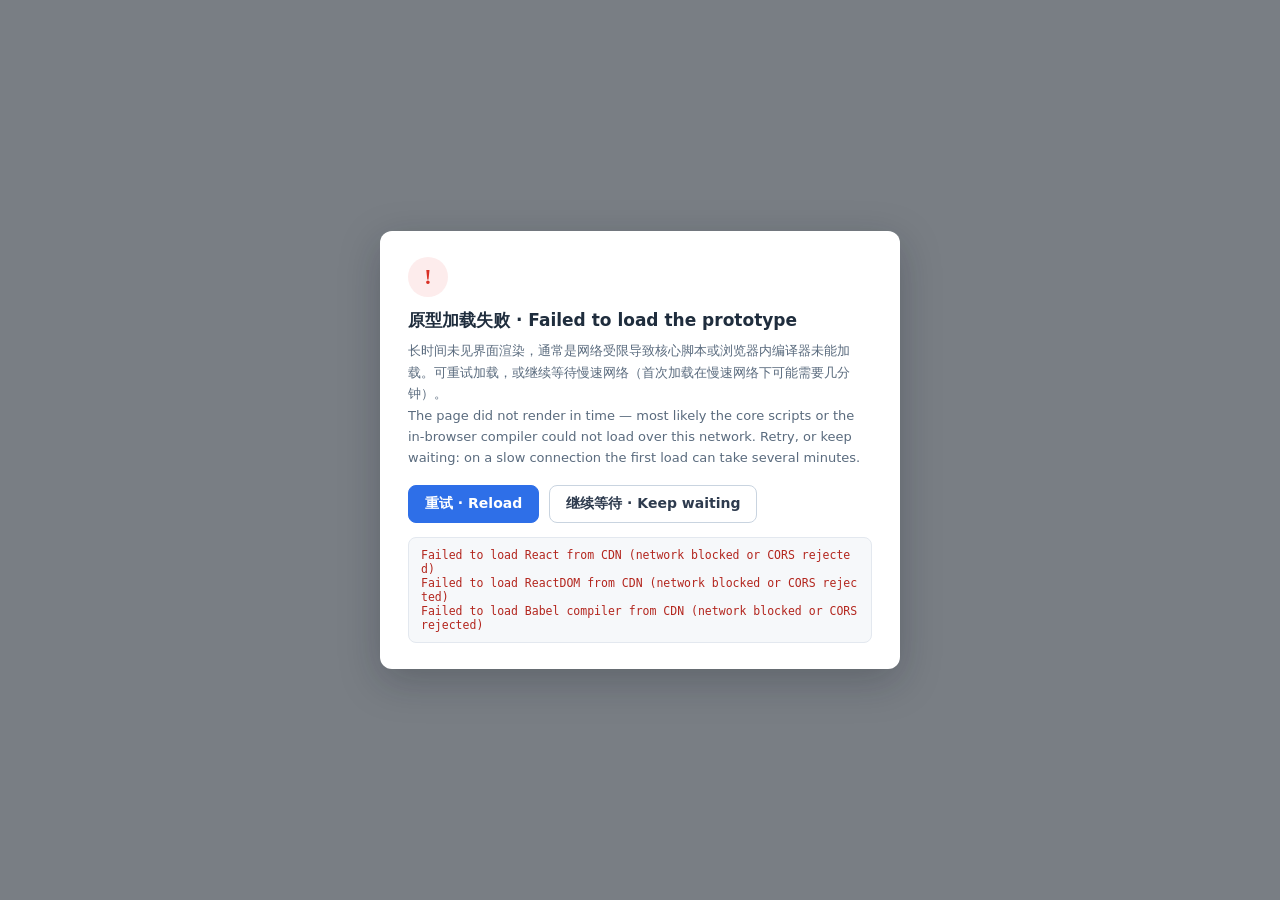
<file: index.html>
<!DOCTYPE html>
<html lang="en">
<head>
  <meta charset="UTF-8" />
  <meta name="viewport" content="width=device-width, initial-scale=1.0" />
  <title>TierLink Warehouse — MVP Permission Prototype</title>
  <meta name="creative-medium" content="interactive-prototype" />
  <meta name="description" content="Tiered agent warehouse system — MVP-stage multi-endpoint permission-adaptive high-fidelity UI prototype (Web console + mobile), bilingual EN/中文 interface, demo login page with mobile-first entry." />
  <link rel="preconnect" href="https://miaoda.feishu.cn" />
  <!-- the SDK scripts below are classic (non-CORS) requests, so the preconnect
       must NOT carry crossorigin — that would open a separate CORS connection
       pool which the plain script requests can never reuse -->
  <link rel="preconnect" href="https://sf3-scmcdn-cn.feishucdn.com" />
  <link rel="dns-prefetch" href="https://sf3-scmcdn-cn.feishucdn.com" />
  <link rel="stylesheet" href="https://miaoda.feishu.cn/fonts/css2?family=IBM+Plex+Sans:wght@400;500;600;700&family=IBM+Plex+Mono:wght@400;500;600&family=Noto+Sans+SC:wght@400;500;600;700&display=swap" />
  <link rel="stylesheet" href="styles.css" />
  <style>
    /* ---- boot guard: loading placeholder + failure panel + runtime error bar.
       Plain CSS so it works even if the app scripts never load (white-screen fix). */
    .boot-loading { min-height: 100vh; display: flex; flex-direction: column; align-items: center; justify-content: center; gap: 18px; background: #F4F6F9; font-family: system-ui, -apple-system, sans-serif; }
    .boot-spinner { width: 34px; height: 34px; border-radius: 50%; border: 3px solid #D6DEE8; border-top-color: #2E6FE8; animation: bootspin 0.9s linear infinite; }
    @keyframes bootspin { to { transform: rotate(360deg); } }
    .boot-loading-text { color: #6B7A8C; font-size: 14px; }
    #boot-error-panel { position: fixed; inset: 0; z-index: 99999; display: flex; align-items: center; justify-content: center; background: rgba(20,28,37,0.55); padding: 20px; font-family: system-ui, -apple-system, sans-serif; }
    .boot-card { max-width: 520px; width: 100%; background: #fff; border-radius: 12px; padding: 26px 28px; box-shadow: 0 12px 40px rgba(15,23,32,0.25); }
    .boot-icon { width: 40px; height: 40px; border-radius: 50%; background: #FDECEC; color: #D93025; font-size: 22px; font-weight: 800; display: flex; align-items: center; justify-content: center; margin-bottom: 12px; font-family: Georgia, serif; }
    .boot-title { font-size: 17px; font-weight: 700; color: #1F2D3D; margin-bottom: 8px; }
    .boot-desc { font-size: 13px; color: #5A6B7E; line-height: 1.65; margin-bottom: 16px; }
    .boot-btns { display: flex; gap: 10px; }
    .boot-btn { border: 1px solid #C9D4E0; background: #fff; color: #2E3B4E; border-radius: 8px; padding: 9px 16px; font-size: 14px; font-weight: 600; cursor: pointer; font-family: inherit; }
    .boot-btn:hover { background: #F4F7FB; }
    .boot-btn-primary { background: #2E6FE8; border-color: #2E6FE8; color: #fff; }
    .boot-btn-primary:hover { background: #1F5BD6; }
    .boot-detail { display: none; margin-top: 14px; background: #F6F8FA; border: 1px solid #E3E8EF; border-radius: 8px; padding: 10px 12px; font-size: 11.5px; color: #B3261E; white-space: pre-wrap; word-break: break-all; max-height: 160px; overflow: auto; font-family: ui-monospace, Menlo, Consolas, monospace; }
    #runtime-error-bar { position: fixed; left: 12px; right: 12px; bottom: 12px; z-index: 99998; background: #2B1B1B; color: #FFD9D9; border: 1px solid #7A2E2E; border-radius: 8px; padding: 10px 34px 10px 12px; font-size: 12px; font-family: ui-monospace, Menlo, Consolas, monospace; line-height: 1.5; box-shadow: 0 6px 24px rgba(0,0,0,0.35); }
    #runtime-error-bar .runtime-error-x { position: absolute; right: 9px; top: 5px; cursor: pointer; color: #E8A0A0; font-size: 15px; line-height: 1; }
    #runtime-error-bar .runtime-error-text { display: block; white-space: pre-wrap; word-break: break-all; max-height: 90px; overflow: auto; }
  </style>
</head>
<body>
  <div id="root">
    <div class="boot-loading">
      <div class="boot-spinner"></div>
      <div class="boot-loading-text">正在加载原型 · Loading prototype…</div>
    </div>
  </div>
  <noscript>
    <div style="min-height:100vh;display:flex;align-items:center;justify-content:center;background:#F4F6F9;color:#1F2D3D;font-family:system-ui,sans-serif;padding:24px;text-align:center;">
      需要启用 JavaScript 才能运行本原型 · JavaScript is required to run this prototype.
    </div>
  </noscript>

  <script>
    // ---- boot guard (plain ES5 — must run before anything that can fail) ----
    // The app is transpiled in-browser by Babel; if the CDN scripts or any
    // .jsx fetch fails, nothing renders and the page stays blank. This guard
    // shows a loading state, watches the boot, surfaces global errors and
    // offers retry/keep-waiting instead of a silent white screen.
    (function () {
      var BOOT_TIMEOUT = 45000;    // first chance: 45s (slow phones compile JSX slowly)
      var EXTEND_TIMEOUT = 60000;  // "keep waiting" grants another 60s
      var HARD_CAP = 300000;       // absolute ceiling: 5 min — never wait forever
      var SLOW_HINT_AFTER = 15000; // after 15s, tell the user a slow network is expected
      var errors = [];
      var watchdog = null;
      var softDeadline = 0;        // rolling window: extended while progress is seen
      var hardDeadline = 0;        // absolute ceiling for the current attempt
      var slowHintShown = false;
      var lastProgressCount = -1;
      var netProgressSeen = false;
      window.__APP_BOOTED = false;
      window.__bootErrors = errors;

      function el(tag, cls, text) {
        var d = document.createElement(tag);
        if (cls) { d.className = cls; }
        if (text != null) { d.textContent = text; }
        return d;
      }
      function clearWatchdog() {
        if (watchdog) { clearTimeout(watchdog); watchdog = null; }
      }
      // Objective "has the network delivered anything yet?" signal. Resource
      // Timing entries appear as each resource completes, so this needs no
      // cooperation from the app scripts and works while they are still
      // arriving. It is deliberately sticky: once the browser has proven it can
      // download from this network, we keep waiting up to HARD_CAP rather than
      // interrupting a user who is simply on a slow link. Genuine breakage is
      // caught immediately by the explicit error paths (CDN onerror,
      // window.__showBootError, the boot script's own throw).
      function progressMark() {
        try {
          if (window.performance && performance.getEntriesByType) {
            return performance.getEntriesByType('resource').length;
          }
        } catch (e) { /* noop */ }
        return 0;
      }
      function showSlowHint() {
        if (slowHintShown) { return; }
        slowHintShown = true;
        var t = document.querySelector('.boot-loading-text');
        if (t) {
          t.textContent = '正在加载原型 · Loading prototype… 网络较慢，首次加载可能需要几分钟，请保持本页打开 · Slow network detected — the first load may take a few minutes, please keep this page open.';
        }
      }
      function arm(ms) {
        clearWatchdog();
        var now = Date.now();
        var windowMs = ms;
        softDeadline = now + windowMs;
        if (!hardDeadline) { hardDeadline = now + HARD_CAP; }
        lastProgressCount = progressMark();

        watchdog = setInterval(function () {
          if (window.__APP_BOOTED) { clearWatchdog(); return; }
          var t = Date.now();

          // Any newly finished resource is objective evidence that the network
          // is still delivering — extend the window quietly instead of alarming
          // someone who is merely on a slow link.
          var marks = progressMark();
          if (marks > lastProgressCount) {
            netProgressSeen = true;
            lastProgressCount = marks;
          }

          if (!slowHintShown && t - now >= SLOW_HINT_AFTER) { showSlowHint(); }

          if (t >= hardDeadline) {
            clearWatchdog();
            errors.push('Boot watchdog: still not rendered after ' +
                        Math.round(HARD_CAP / 1000) + 's — giving up');
            showPanel();
            return;
          }

          if (t >= softDeadline) {
            if (netProgressSeen && errors.length === 0) {
              // Downloads are in flight and nothing has failed yet: this is a
              // slow connection, not a broken one. Keep waiting to the hard cap.
              softDeadline = Math.min(t + windowMs, hardDeadline);
              return;
            }
            clearWatchdog();
            errors.push('Boot watchdog: app did not render within ' +
                        Math.round(windowMs / 1000) +
                        's and no download progress was observed');
            showPanel();
          }
        }, 1000);
      }
      function showPanel() {
        var p = document.getElementById('boot-error-panel');
        if (!p) {
          p = el('div'); p.id = 'boot-error-panel';
          var card = el('div', 'boot-card');
          card.appendChild(el('div', 'boot-icon', '!'));
          card.appendChild(el('div', 'boot-title', '原型加载失败 · Failed to load the prototype'));
          var desc = el('div', 'boot-desc');
          desc.appendChild(document.createTextNode('长时间未见界面渲染，通常是网络受限导致核心脚本或浏览器内编译器未能加载。可重试加载，或继续等待慢速网络（首次加载在慢速网络下可能需要几分钟）。'));
          desc.appendChild(el('br'));
          desc.appendChild(document.createTextNode('The page did not render in time — most likely the core scripts or the in-browser compiler could not load over this network. Retry, or keep waiting: on a slow connection the first load can take several minutes.'));
          card.appendChild(desc);
          var btns = el('div', 'boot-btns');
          var retry = el('button', 'boot-btn boot-btn-primary', '重试 · Reload');
          retry.type = 'button';
          retry.onclick = function () { try { window.location.reload(); } catch (e) { /* noop */ } };
          var wait = el('button', 'boot-btn', '继续等待 · Keep waiting');
          wait.type = 'button';
          wait.onclick = function () {
            var panel = document.getElementById('boot-error-panel');
            if (panel && panel.parentNode) { panel.parentNode.removeChild(panel); }
            // A manual "keep waiting" grants a fresh hard cap too — otherwise a
            // user who is on a very slow link would be trapped at the old ceiling.
            hardDeadline = Math.max(hardDeadline, Date.now() + HARD_CAP);
            errors.length = 0;   // the user has acknowledged the situation
            netProgressSeen = true;
            arm(EXTEND_TIMEOUT);
          };
          btns.appendChild(retry);
          btns.appendChild(wait);
          card.appendChild(btns);
          card.appendChild(el('pre', 'boot-detail'));
          card.lastChild.id = 'boot-error-detail';
          p.appendChild(card);
          document.body.appendChild(p);
        }
        var d = document.getElementById('boot-error-detail');
        d.style.display = errors.length ? 'block' : 'none';
        d.textContent = errors.slice(0, 5).join('\n');
      }
      window.__showBootError = function (msg) {
        if (typeof msg === 'string' && msg) { errors.push(msg); }
        clearWatchdog();
        showPanel();
      };
      window.__clearBootWatchdog = clearWatchdog;
      window.__cdnFailed = function (name) {
        errors.push('Failed to load ' + name + ' from CDN (network blocked or CORS rejected)');
        clearWatchdog();
        showPanel();
      };
      arm(BOOT_TIMEOUT);

      // ---- global error visibility (prototype stage: never fail silently) ----
      var barTimer = null;
      function runtimeBar(msg) {
        var b = document.getElementById('runtime-error-bar');
        if (!b) {
          b = el('div'); b.id = 'runtime-error-bar';
          var x = el('span', 'runtime-error-x', '×');
          x.onclick = function () { if (b.parentNode) { b.parentNode.removeChild(b); } };
          b.appendChild(x);
          b.appendChild(el('span', 'runtime-error-text'));
          document.body.appendChild(b);
        }
        var t = b.querySelector('.runtime-error-text');
        t.textContent = 'Runtime error: ' + msg;
        if (barTimer) { clearTimeout(barTimer); }
        barTimer = setTimeout(function () {
          if (b.parentNode) { b.parentNode.removeChild(b); }
        }, 10000);
      }
      window.addEventListener('error', function (ev) {
        if (!ev) { return; }
        if (ev.target && ev.target !== window && ev.target.nodeName) { return; } // resource errors (img etc.) — not fatal
        var src = '';
        try { src = ev.filename ? ' (' + String(ev.filename).split('/').pop() + ':' + ev.lineno + ')' : ''; } catch (e) { /* noop */ }
        var msg = (ev.message || 'Unknown script error') + src;
        if (window.__APP_BOOTED) { runtimeBar(msg); } else { errors.push(msg); }
      }, true);
      window.addEventListener('unhandledrejection', function (ev) {
        var r = ev && ev.reason;
        var msg = (r && (r.message || r.stack)) ? (r.message || r.stack) : String(r);
        if (window.__APP_BOOTED) { runtimeBar(msg); } else { errors.push(msg); }
      });
    })();
  </script>

  <!-- crossorigin removed: classic scripts don't need CORS, and the attribute makes
       some proxy/CSP environments reject the whole script (white-screen reports) -->
  <script src="https://sf3-scmcdn-cn.feishucdn.com/obj/feishu-static/miaoda/coding-unpkg-sdk/react@18.3.1/umd/react.production.min.js" onerror="window.__cdnFailed && window.__cdnFailed('React')"></script>
  <script src="https://sf3-scmcdn-cn.feishucdn.com/obj/feishu-static/miaoda/coding-unpkg-sdk/react-dom@18.3.1/umd/react-dom.production.min.js" onerror="window.__cdnFailed && window.__cdnFailed('ReactDOM')"></script>
  <script src="https://sf3-scmcdn-cn.feishucdn.com/obj/feishu-static/miaoda/coding-unpkg-sdk/@babel/standalone@7.29.0/babel.min.js" onerror="window.__cdnFailed && window.__cdnFailed('Babel compiler')"></script>

  <script type="text/babel" src="ios-frame.jsx"></script>
  <script type="text/babel" src="i18n.jsx"></script>
  <script type="text/babel" src="data.jsx"></script>
  <script type="text/babel" src="ui.jsx"></script>
  <script type="text/babel" src="pricing.jsx"></script>
  <script type="text/babel" src="cart.jsx"></script>
  <script type="text/babel" src="web-staging.jsx"></script>
  <script type="text/babel" src="web.jsx"></script>
  <script type="text/babel" src="web-dialogs.jsx"></script>
  <script type="text/babel" src="web-dialogs-extra.jsx"></script>
  <script type="text/babel" src="mobile.jsx"></script>
  <script type="text/babel" src="mobile-extra.jsx"></script>
  <script type="text/babel" src="login.jsx"></script>
  <script type="text/babel" src="app.jsx"></script>

  <script type="text/babel">
    (function () {
      try {
        if (typeof React === 'undefined' || typeof ReactDOM === 'undefined') {
          throw new Error('React/ReactDOM did not load from CDN (network blocked or CORS rejected).');
        }
        if (typeof App === 'undefined' || typeof AppErrorBoundary === 'undefined') {
          throw new Error('App components did not compile — one of the .jsx scripts failed to load (check network / console).');
        }
        ReactDOM.createRoot(document.getElementById('root')).render(<AppErrorBoundary><App /></AppErrorBoundary>);
        window.__APP_BOOTED = true;
        if (window.__clearBootWatchdog) { window.__clearBootWatchdog(); }
      } catch (e) {
        var detail = (e && (e.message + '\n' + (e.stack || ''))) || String(e);
        if (window.__showBootError) { window.__showBootError(detail); }
        throw e;
      }
    })();
  </script>
</body>
</html>
</file>
<file: styles.css>
/* ============================================================
   TierLink Warehouse — MVP multi-endpoint permission prototype
   Web console: Element Plus style | H5: uViewUI card style
   ============================================================ */

:root {
  --primary: #2E6FE8;
  --primary-dark: #1F5BD0;
  --primary-light: #EAF1FE;
  --success: #529B58;
  --success-light: #EDF7EE;
  --warning: #C77E22;
  --warning-light: #FBF3E6;
  --danger: #D9534F;
  --danger-light: #FBEDED;
  --info: #8A919C;
  --info-light: #F0F2F5;
  --purple: #7C5CE0;
  --purple-light: #F0EBFC;
  --text: #2B2F36;
  --text-2: #5A6069;
  --text-3: #8A919C;
  --border: #D9DEE5;
  --border-light: #E7EAF0;
  --bg: #F0F2F5;
  --sidebar: #1D2B3A;
  --sidebar-2: #17232F;
  --sidebar-text: #A7B4C2;
  --radius: 6px;
  --shadow: 0 2px 12px rgba(31, 45, 61, 0.08);
  --font: 'IBM Plex Sans', 'Noto Sans SC', 'Helvetica Neue', Helvetica, 'PingFang SC', 'Microsoft YaHei', Arial, sans-serif;
  --mono: 'IBM Plex Mono', 'SFMono-Regular', Consolas, Menlo, monospace;
}

* { margin: 0; padding: 0; box-sizing: border-box; }
html, body { height: 100%; }
body {
  font-family: var(--font);
  font-size: 14px;
  color: var(--text);
  background: var(--bg);
  -webkit-font-smoothing: antialiased;
}
button { font-family: inherit; }
::selection { background: rgba(46, 111, 232, 0.2); }

/* ---------- icons ---------- */
.icon-svg { display: inline-block; vertical-align: -3px; flex-shrink: 0; }

/* ---------- buttons (Element style) ---------- */
.btn {
  display: inline-flex; align-items: center; justify-content: center; gap: 5px;
  height: 32px; padding: 0 15px; border-radius: var(--radius);
  border: 1px solid var(--border); background: #fff; color: var(--text-2);
  font-size: 13px; cursor: pointer; white-space: nowrap;
  transition: all 0.15s ease; user-select: none;
}
.btn:hover { color: var(--primary); border-color: var(--primary-light); background: var(--primary-light); }
.btn.primary { background: var(--primary); border-color: var(--primary); color: #fff; }
.btn.primary:hover { background: var(--primary-dark); border-color: var(--primary-dark); }
.btn.danger { background: var(--danger); border-color: var(--danger); color: #fff; }
.btn.danger:hover { opacity: 0.9; }
.btn.danger-plain { color: var(--danger); border-color: #F1C7C5; background: var(--danger-light); }
.btn.danger-plain:hover { background: var(--danger); color: #fff; border-color: var(--danger); }
.btn.sm { height: 26px; padding: 0 10px; font-size: 12px; border-radius: 4px; }
.btn.lg { height: 38px; padding: 0 20px; font-size: 14px; }
.btn.text { border: none; background: transparent; color: var(--primary); padding: 0 6px; }
.btn.text:hover { background: var(--primary-light); }
.btn.text.danger-text { color: var(--danger); }
.btn.text.danger-text:hover { background: var(--danger-light); }
.btn:disabled, .btn.disabled { cursor: not-allowed; opacity: 0.45; pointer-events: none; }
.btn.block { width: 100%; }

/* ---------- inputs ---------- */
.input, .select, .textarea {
  height: 32px; padding: 0 11px; border-radius: var(--radius);
  border: 1px solid var(--border); background: #fff; color: var(--text);
  font-size: 13px; font-family: inherit; outline: none;
  transition: border-color 0.15s ease, box-shadow 0.15s ease; width: 100%;
}
.textarea { height: auto; padding: 7px 11px; resize: vertical; min-height: 60px; }
.input:focus, .select:focus, .textarea:focus {
  border-color: var(--primary); box-shadow: 0 0 0 2px rgba(46, 111, 232, 0.15);
}
.input.error, .select.error { border-color: var(--danger); }
.input[readonly], .input.readonly { background: #F5F7FA; color: var(--text-3); cursor: not-allowed; }
/* R05 — 条码前缀区（只读）+ 主体码区（可编辑）视觉分区，二者合成一个输入整体 */
.prefix-chip { display: inline-flex; align-items: center; height: 34px; padding: 0 10px; border: 1px solid var(--border-light); border-right: none; border-radius: var(--radius) 0 0 var(--radius); background: #F5F7FA; color: var(--text-3); font-family: var(--mono); font-size: 12px; letter-spacing: .6px; white-space: nowrap; }
.prefix-chip + .input { border-radius: 0 var(--radius) var(--radius) 0; }
.h5-prefix-chip { display: inline-flex; align-items: center; height: 32px; padding: 0 9px; border: 1px solid var(--border); border-right: none; border-radius: var(--radius) 0 0 var(--radius); background: #F5F7FA; color: var(--text-3); font-family: var(--mono); font-size: 12px; letter-spacing: .6px; white-space: nowrap; }
.h5-prefix-chip + .input { border-radius: 0 var(--radius) var(--radius) 0; }
.select { appearance: none; cursor: pointer;
  background-image: url("data:image/svg+xml,%3Csvg xmlns='http://www.w3.org/2000/svg' width='10' height='6' viewBox='0 0 10 6'%3E%3Cpath d='M1 1l4 4 4-4' stroke='%238A919C' stroke-width='1.5' fill='none' stroke-linecap='round'/%3E%3C/svg%3E");
  background-repeat: no-repeat; background-position: right 10px center; padding-right: 28px;
}
.input-group { position: relative; display: flex; align-items: center; }
.input-suffix { position: absolute; right: 10px; font-size: 12px; color: var(--text-3); pointer-events: none; }
.search-box { position: relative; width: 220px; }
.search-box .input { padding-left: 28px; }
.search-box .icon-svg { position: absolute; left: 9px; top: 50%; transform: translateY(-50%); color: var(--text-3); }
.field-error { font-size: 12px; color: var(--danger); margin-top: 4px; display: flex; align-items: center; gap: 3px; }
.field-hint { font-size: 12px; color: var(--text-3); margin-top: 4px; }

/* ---------- switch ---------- */
.switch { display: inline-flex; align-items: center; cursor: pointer; gap: 8px; }
.switch-track {
  width: 40px; height: 20px; border-radius: 10px; background: #C9CED6; position: relative;
  transition: background 0.2s ease; flex-shrink: 0;
}
.switch-track.on { background: var(--primary); }
.switch-track .knob {
  position: absolute; top: 2px; left: 2px; width: 16px; height: 16px; border-radius: 50%;
  background: #fff; transition: left 0.2s ease; box-shadow: 0 1px 3px rgba(0,0,0,0.2);
}
.switch-track.on .knob { left: 22px; }
.switch-label { font-size: 13px; color: var(--text-2); }

/* ---------- radio / checkbox ---------- */
.radio-row { display: flex; gap: 18px; align-items: center; flex-wrap: wrap; }
.radio-opt { display: inline-flex; align-items: center; gap: 6px; cursor: pointer; font-size: 13px; color: var(--text-2); }
.radio-dot { width: 14px; height: 14px; border-radius: 50%; border: 1px solid var(--border); position: relative; flex-shrink: 0; }
.radio-opt.on .radio-dot { border-color: var(--primary); }
.radio-opt.on .radio-dot::after { content: ''; position: absolute; inset: 2px; border-radius: 50%; background: var(--primary); }
.checkbox { width: 15px; height: 15px; border: 1px solid var(--border); border-radius: 3px; display: inline-flex; align-items: center; justify-content: center; cursor: pointer; background: #fff; }
.checkbox.on { background: var(--primary); border-color: var(--primary); color: #fff; }
.checkbox .icon-svg { display: none; }
.checkbox.on .icon-svg { display: block; }

/* ---------- layout: console ---------- */
.console { height: 100vh; display: flex; flex-direction: column; min-width: 1080px; overflow: hidden; }
.topbar {
  height: auto; min-height: 60px; background: #fff; border-bottom: 1px solid var(--border-light);
  display: flex; align-items: center; flex-wrap: wrap; padding: 0 20px; gap: 24px; flex-shrink: 0; z-index: 30;
}
/* QA #15 — brand lockup and right controls never shrink or wrap mid-phrase;
   when space runs out the topbar wraps the right group to a second row instead
   of truncating the brand. */
.brand { display: flex; align-items: center; gap: 10px; margin-right: 8px; flex-shrink: 0; }
.brand-name { font-size: 17px; font-weight: 700; letter-spacing: -0.2px; color: var(--text); white-space: nowrap; }
.brand-sub {
  font-size: 10px; color: var(--text-3); letter-spacing: 1.2px; text-transform: uppercase;
  display: block; margin-top: 1px; white-space: nowrap;
}
.top-menu { display: flex; gap: 4px; flex: 1; min-width: max-content; }
.top-menu-item {
  height: 60px; display: flex; align-items: center; padding: 0 14px; font-size: 14px;
  color: var(--text-2); cursor: pointer; position: relative; transition: color 0.15s;
  white-space: nowrap; flex-shrink: 0;
}
.top-menu-item:hover { color: var(--primary); }
.top-menu-item.active { color: var(--primary); font-weight: 600; }
.top-menu-item.active::after {
  content: ''; position: absolute; left: 12px; right: 12px; bottom: 0; height: 2px;
  background: var(--primary); border-radius: 2px 2px 0 0;
}
.topbar-right { display: flex; align-items: center; gap: 14px; flex-shrink: 0; margin-left: auto; }
.topbar-right > * { flex-shrink: 0; }
/* QA #15 — compact tier below 1280px: tighter gaps, icon-only H5 preview,
   account chip drops the tenant line. Brand lockup stays fully readable. */
@media (max-width: 1279px) {
  .topbar { padding: 0 12px; gap: 12px; }
  .brand { gap: 8px; margin-right: 0; }
  .brand-name { font-size: 16px; }
  .brand-sub { letter-spacing: 0.4px; }
  .top-menu { gap: 2px; }
  .top-menu-item { padding: 0 9px; font-size: 12.5px; }
  .topbar-right { gap: 8px; }
  .topbar-right .icon-btn { width: 30px; height: 30px; }
  .h5-btn { padding: 0 8px; }
  .h5-label { display: none; }
  .account-chip { padding: 4px 8px 4px 4px; }
  .account-chip .avatar { width: 26px; height: 26px; font-size: 11px; }
  .account-chip-name { font-size: 12.5px; }
  .account-chip-sub { display: none; }
}
.icon-btn {
  width: 34px; height: 34px; border-radius: 50%; display: inline-flex; align-items: center; justify-content: center;
  cursor: pointer; color: var(--text-2); transition: all 0.15s; border: none; background: transparent;
}
.icon-btn:hover { background: var(--primary-light); color: var(--primary); }

.account-chip {
  display: flex; align-items: center; gap: 9px; padding: 5px 10px 5px 5px; border-radius: 20px;
  cursor: pointer; transition: background 0.15s; border: 1px solid transparent;
}
.account-chip:hover { background: var(--bg); }
.avatar {
  width: 30px; height: 30px; border-radius: 50%; color: #fff; font-size: 12px; font-weight: 600;
  display: inline-flex; align-items: center; justify-content: center; flex-shrink: 0; letter-spacing: 0.5px;
}
.avatar.plat { background: linear-gradient(135deg, #7C5CE0, #5B3FC4); }
.avatar.tenant { background: linear-gradient(135deg, #2E6FE8, #1F5BD0); }
.account-chip-info { line-height: 1.2; white-space: nowrap; }
.account-chip-name { font-size: 13px; font-weight: 600; color: var(--text); }
.account-chip-sub { font-size: 11px; color: var(--text-3); }

/* profile dialog */
.profile-head { display: flex; align-items: center; gap: 14px; }

/* permission summary dialog */
.perm-groups { display: flex; flex-direction: column; gap: 9px; }
.perm-group { display: flex; align-items: flex-start; gap: 12px; }
.perm-group-name { flex: 0 0 176px; font-size: 12.5px; font-weight: 600; color: var(--text-2); padding-top: 3px; }
.perm-group-chips { display: flex; flex-wrap: wrap; gap: 6px; align-items: center; min-width: 0; }
.mini-chip.act { background: #EAF6EE; color: #1F7A44; border: 1px solid #CBE8D5; }
.mini-chip.scope { background: #EAF1FE; color: #2E6FE8; border: 1px solid #C9DBFB; }
.perm-ro { display: inline-flex; align-items: center; gap: 5px; font-size: 12.5px; color: var(--warning); padding-top: 2px; }

/* dropdown menus */
.dropdown { position: relative; }
.dropdown-panel {
  /* fixed + portaled to <body> (see ui.jsx Dropdown): escapes ancestor
     stacking contexts (.topbar z-index trap) and overflow clipping (.console) */
  position: fixed; min-width: 240px; background: #fff;
  border: 1px solid var(--border-light); border-radius: 8px; box-shadow: var(--shadow);
  padding: 6px; z-index: 900; animation: dropIn 0.14s ease;
  /* never overflow the viewport when the account list grows (platform switcher lists all tenants) */
  max-height: calc(100vh - 100px); overflow-y: auto;
}
@keyframes dropIn { from { opacity: 0; transform: translateY(-4px); } to { opacity: 1; transform: none; } }
.dropdown-group-label { font-size: 11px; color: var(--text-3); padding: 8px 10px 4px; text-transform: uppercase; letter-spacing: 0.6px; }
.dropdown-scope-note { font-size: 11px; color: var(--text-3); padding: 0 11px 6px; line-height: 1.45; }
.dropdown-item {
  display: flex; align-items: center; gap: 9px; padding: 8px 10px; border-radius: 6px; cursor: pointer;
  font-size: 13px; color: var(--text-2); transition: background 0.12s;
}
.dropdown-item:hover { background: var(--bg); color: var(--text); }
.dropdown-item.active { background: var(--primary-light); color: var(--primary); font-weight: 600; }
.dropdown-item .sub { font-size: 11px; color: var(--text-3); margin-left: auto; }
.dropdown-divider { height: 1px; background: var(--border-light); margin: 5px 8px; }
.switch-badge {
  font-size: 10px; background: var(--primary); color: #fff; border-radius: 3px; padding: 1px 5px;
  font-weight: 600; letter-spacing: 0.4px;
}
.main-badge {
  font-size: 10px; background: var(--success); color: #fff; border-radius: 3px; padding: 1px 5px;
  font-weight: 600; letter-spacing: 0.4px; margin-left: 6px; vertical-align: middle;
}

/* ---------- body layout ---------- */
.console-body { flex: 1; display: flex; min-height: 0; }
.sidebar {
  width: 220px; background: var(--sidebar); display: flex; flex-direction: column;
  transition: width 0.2s ease; flex-shrink: 0; overflow: hidden;
}
.sidebar.collapsed { width: 64px; }
.sidebar-group-label {
  font-size: 10px; color: #5E6E7E; padding: 16px 20px 6px; letter-spacing: 1px; text-transform: uppercase;
  white-space: nowrap; overflow: hidden;
}
.sidebar.collapsed .sidebar-group-label { opacity: 0; height: 10px; padding: 8px 0 0; }
.side-scope {
  display: flex; align-items: flex-start; gap: 8px; margin: 12px 10px 0; padding: 9px 11px;
  border-radius: var(--radius); background: rgba(46, 111, 232, 0.06); border: 1px dashed var(--border-light);
  color: #5E6E7E; white-space: nowrap; overflow: hidden;
}
.side-scope svg { flex-shrink: 0; margin-top: 1px; color: var(--primary); }
.side-scope-k { font-size: 9.5px; letter-spacing: 0.8px; text-transform: uppercase; color: #7A8A99; }
.side-scope-v { font-size: 11.5px; color: var(--text-2); margin-top: 2px; overflow: hidden; text-overflow: ellipsis; }
.side-item {
  display: flex; align-items: center; gap: 11px; height: 44px; margin: 2px 10px; padding: 0 11px;
  border-radius: var(--radius); color: var(--sidebar-text); font-size: 13.5px; cursor: pointer;
  position: relative; white-space: nowrap; transition: all 0.15s;
}
.side-item:hover { color: #fff; background: rgba(255, 255, 255, 0.06); }
.side-item.active { color: #fff; background: linear-gradient(90deg, rgba(46, 111, 232, 0.35), rgba(46, 111, 232, 0.16)); }
.side-item.active::before {
  content: ''; position: absolute; left: -10px; top: 8px; bottom: 8px; width: 3px;
  background: var(--primary); border-radius: 0 3px 3px 0;
}
.sidebar.collapsed .side-item { justify-content: center; padding: 0; }
.sidebar.collapsed .side-item span { display: none; }
.side-collapse-btn {
  margin-top: auto; border: none; background: transparent; color: var(--sidebar-text); height: 44px;
  cursor: pointer; display: flex; align-items: center; justify-content: center; gap: 8px; font-size: 12px;
  border-top: 1px solid rgba(255, 255, 255, 0.06);
}
.side-collapse-btn:hover { color: #fff; }
.sidebar.collapsed .side-collapse-btn span { display: none; }

.main { flex: 1; overflow: auto; min-width: 0; }
.page { padding: 20px; animation: pageIn 0.18s ease; }
@keyframes pageIn { from { opacity: 0; transform: translateY(4px); } to { opacity: 1; transform: none; } }
.page-header { display: flex; align-items: flex-start; justify-content: space-between; gap: 16px; margin-bottom: 16px; }
.page-title { font-size: 19px; font-weight: 700; letter-spacing: -0.2px; }
.page-desc { font-size: 12.5px; color: var(--text-3); margin-top: 4px; }
.page-actions { display: flex; gap: 10px; flex-shrink: 0; }

/* cards & panels */
.card { background: #fff; border: 1px solid var(--border-light); border-radius: 8px; box-shadow: 0 1px 3px rgba(31, 45, 61, 0.04); }
.card + .card { margin-top: 14px; }
.card-pad { padding: 18px 20px; }
.card-title { font-size: 14px; font-weight: 700; margin-bottom: 14px; display: flex; align-items: center; gap: 8px; }
.card-title .hint { font-size: 12px; color: var(--text-3); font-weight: 400; }

/* filter bar */
.filter-bar { display: flex; flex-wrap: wrap; gap: 10px; padding: 14px 16px; align-items: center; }
.filter-bar .label { font-size: 12.5px; color: var(--text-3); }

/* segments */
.segments { display: inline-flex; background: #E9EDF2; border-radius: 7px; padding: 3px; gap: 2px; }
.segment {
  border: none; background: transparent; padding: 6px 14px; font-size: 13px; color: var(--text-2);
  border-radius: 5px; cursor: pointer; transition: all 0.15s; font-family: inherit;
}
.segment:hover { color: var(--primary); }
.segment.active { background: #fff; color: var(--text); font-weight: 600; box-shadow: 0 1px 4px rgba(31, 45, 61, 0.12); }

/* ---------- table (Element style) ---------- */
.table-wrap { overflow-x: auto; }
.table { width: 100%; border-collapse: collapse; font-size: 13px; }
.table th {
  background: #F5F7FA; color: var(--text-2); font-weight: 600; text-align: left;
  padding: 10px 12px; border-bottom: 1px solid var(--border-light); white-space: nowrap; font-size: 12.5px;
}
.table td { padding: 11px 12px; border-bottom: 1px solid var(--border-light); color: var(--text); vertical-align: middle; }
.table tbody tr { transition: background 0.12s; }
.table tbody tr:hover { background: #F7FAFF; }
.table tbody tr.clickable { cursor: pointer; }
.table .empty-cell { text-align: center; color: var(--text-3); padding: 32px 0; }
.row-actions { display: flex; gap: 4px; align-items: center; flex-wrap: wrap; }
/* round 59 — unified mobile list-item action button (icon+text chip, stays on one line) */
.h5-item-act { border: 1px solid var(--border); background: #fff; border-radius: 14px; height: 26px; padding: 0 11px; font-size: 11.5px; color: var(--text-2); cursor: pointer; font-weight: 600; display: inline-flex; align-items: center; gap: 4px; flex-shrink: 0; }
.h5-item-act:active { opacity: 0.7; }
.h5-item-act.danger { color: var(--danger); border-color: var(--danger); }
.h5-product .row-actions { flex-wrap: wrap; gap: 6px; } /* R100o 虚线移至 .p-foot（R100p 重构后随整卡宽度） */
.row-actions .act-none {
  display: inline-flex; align-items: center; gap: 5px;
  padding: 2px 9px; border: 1px dashed var(--border); border-radius: 4px;
  font-size: 12px; color: var(--text-3); opacity: 0.55;
  cursor: not-allowed; user-select: none; white-space: nowrap;
}
.row-actions .act-none svg { flex-shrink: 0; }
.row-actions .act-none:hover { opacity: 0.85; cursor: help; }
.doc-no { font-family: var(--mono); font-size: 12.5px; color: var(--primary); cursor: pointer; white-space: nowrap; }
.doc-no:hover { text-decoration: underline; }
.mono { font-family: var(--mono); }
.cell-sub { font-size: 11.5px; color: var(--text-3); margin-top: 2px; }

/* pagination */
.pagination { display: flex; align-items: center; justify-content: flex-end; gap: 6px; padding: 13px 16px; font-size: 12.5px; color: var(--text-2); }
.page-btn {
  min-width: 28px; height: 28px; border: 1px solid var(--border); background: #fff; border-radius: 4px;
  font-size: 12.5px; color: var(--text-2); cursor: pointer; padding: 0 6px;
}
.page-btn:hover { color: var(--primary); border-color: var(--primary); }
.page-btn.active { background: var(--primary); border-color: var(--primary); color: #fff; cursor: default; }
.page-btn:disabled { opacity: 0.4; cursor: not-allowed; }
.page-size { margin-right: 10px; }
.page-size .select { height: 28px; width: 100px; font-size: 12.5px; }

/* ---------- tags ---------- */
.tag {
  display: inline-flex; align-items: center; height: 22px; padding: 0 9px; border-radius: 4px;
  font-size: 12px; font-weight: 500; white-space: nowrap; gap: 5px;
}
/* QA #17 — status tag text darkened one step so text/bg contrast ≥ 4.5:1 (WCAG AA);
   .teal is reserved for product lifecycle status (On Sale/Discontinued) to keep
   the product color system visually distinct from document status colors */
.tag.info { background: var(--info-light); color: #5A6472; }
.tag.primary { background: var(--primary-light); color: #1F5BD0; }
.tag.success { background: var(--success-light); color: #2E7D32; }
.tag.warning { background: var(--warning-light); color: #9A5B10; }
.tag.danger { background: var(--danger-light); color: #B3373A; }
.tag.purple { background: var(--purple-light); color: #6444C8; }
.tag.teal { background: #E2F5F1; color: #0E7468; }
.tag.dark { background: #3A4654; color: #DCE3EC; }
.tag.outline { background: #fff; border: 1px solid currentColor; }
.tag.dot::before { content: ''; width: 6px; height: 6px; border-radius: 50%; background: currentColor; }
.mini-chip {
  display: inline-flex; align-items: center; gap: 4px; font-size: 11px; font-weight: 600;
  border-radius: 3px; padding: 1px 6px; letter-spacing: 0.3px;
}
.mini-chip.mvp { background: #FDF3E1; color: #B4770F; border: 1px solid #F0DDB4; }
.mini-chip.ai { background: var(--purple-light); color: var(--purple); }
.mini-chip.wa { background: #E7F7EC; color: #1D9E4F; }
.mini-chip.demo { background: #EEF1F6; color: var(--text-3); border: 1px dashed var(--border); }

/* ---------- banner ---------- */
.banner {
  display: flex; gap: 10px; padding: 10px 14px; border-radius: var(--radius); font-size: 12.5px;
  line-height: 1.55; align-items: flex-start; margin-bottom: 14px;
}
.banner .icon-svg { margin-top: 1px; flex-shrink: 0; }
.banner.info { background: var(--primary-light); color: #2B5CC0; border: 1px solid #D2E2FC; }
.banner.warning { background: var(--warning-light); color: #96601A; border: 1px solid #F0DFC2; }
.banner.danger { background: var(--danger-light); color: #B03A36; border: 1px solid #F0CFCF; }
.banner.success { background: var(--success-light); color: #3D7443; border: 1px solid #CFE7D1; }
.banner b { font-weight: 700; }

/* ---------- dialog ---------- */
.dialog-mask {
  position: fixed; inset: 0; background: rgba(23, 35, 47, 0.5); z-index: 200;
  display: flex; align-items: center; justify-content: center; padding: 30px; animation: fadeIn 0.15s ease;
}
@keyframes fadeIn { from { opacity: 0; } to { opacity: 1; } }
.dialog {
  background: #fff; border-radius: 10px; box-shadow: 0 12px 40px rgba(23, 35, 47, 0.25);
  display: flex; flex-direction: column; max-height: calc(100vh - 60px); max-width: calc(100vw - 40px); animation: dialogIn 0.18s ease;
}
@keyframes dialogIn { from { opacity: 0; transform: translateY(14px) scale(0.985); } to { opacity: 1; transform: none; } }
.dialog-header {
  display: flex; align-items: center; justify-content: space-between; padding: 16px 22px;
  border-bottom: 1px solid var(--border-light); flex-shrink: 0;
}
.dialog-title { font-size: 16px; font-weight: 700; display: flex; align-items: center; gap: 9px; }
.dialog-body { padding: 20px 22px; overflow-y: auto; background: #f5f6f8; } /* R123 — 弹窗内容区与主页画布同色，表单控件/白卡保持白底 */
.dialog-footer {
  display: flex; justify-content: flex-end; gap: 10px; padding: 13px 22px;
  border-top: 1px solid var(--border-light); flex-shrink: 0; background: #FAFBFC; border-radius: 0 0 10px 10px;
}

/* ---------- form ---------- */
.form { display: grid; grid-template-columns: 1fr 1fr; gap: 16px 22px; }
.form.full { grid-template-columns: 1fr; }
.form-row { display: flex; flex-direction: column; gap: 6px; min-width: 0; }
.form-row.span2 { grid-column: span 2; }
.form-label { font-size: 13px; color: var(--text-2); display: flex; gap: 3px; }
.form-label .req { color: var(--danger); }
.form-label.right { justify-content: flex-end; }
.form-grid-hr { grid-column: span 2; border: none; border-top: 1px dashed var(--border-light); margin: 4px 0; }
.section-label { font-size: 13px; font-weight: 700; color: var(--text); margin: 18px 0 12px; display: flex; align-items: center; gap: 7px; }
.section-label:first-child { margin-top: 0; }

/* ---------- descriptions ---------- */
.descriptions { display: grid; grid-template-columns: repeat(2, 1fr); border: 1px solid var(--border-light); border-radius: var(--radius); overflow: hidden; }
.descriptions.cols3 { grid-template-columns: repeat(3, 1fr); }
.desc-item { display: flex; border-bottom: 1px solid var(--border-light); background: #fff; min-height: 44px; }
.desc-item.full { grid-column: 1 / -1; }
.desc-label {
  width: 150px; flex-shrink: 0; background: #F7F9FB; color: var(--text-2); font-size: 12.5px;
  display: flex; align-items: center; padding: 9px 13px; border-right: 1px solid var(--border-light);
}
.desc-value { flex: 1; display: flex; align-items: center; padding: 9px 13px; font-size: 13px; gap: 6px; flex-wrap: wrap; }

/* ---------- timeline ---------- */
.timeline { position: relative; padding-left: 22px; }
/* The rail is drawn per record (::after on each item) so it stops exactly at
   the LAST record's dot — no dangling tail of line below the newest entry. */
.timeline::before { content: none; }
.timeline-item { position: relative; padding: 0 0 18px 10px; }
.timeline-item:last-child { padding-bottom: 2px; }
.timeline-item::after { content: ''; position: absolute; left: -15px; top: 0; bottom: 0; width: 2px; background: var(--border-light); }
/* last record: the rail only reaches its dot center (dot spans y 4–18px) */
.timeline-item:last-child::after { bottom: auto; height: 12px; }
.timeline-item::before {
  content: ''; position: absolute; left: -21px; top: 4px; width: 10px; height: 10px; border-radius: 50%;
  background: #fff; border: 2px solid var(--primary); z-index: 1;
}
/* latest record: filled dot + halo ring; text styling stays identical to
   history records (R78 — same font size/weight, only the dot marks current) */
.timeline-item.done::before { background: var(--primary); box-shadow: 0 0 0 3px var(--primary-light); }
.timeline-item .t-text { font-size: 13px; color: var(--text); line-height: 1.55; word-break: break-word; }
.timeline-item .t-meta { font-size: 11.5px; color: var(--text-3); margin-top: 3px; display: flex; gap: 8px; flex-wrap: wrap; align-items: center; }
.timeline-item .t-by {
  display: inline-flex; align-items: center; padding: 1px 8px; border-radius: 9px;
  font-size: 10.5px; background: var(--primary-light); color: var(--primary); white-space: nowrap;
}
.timeline-item .t-by.ai { background: var(--purple-light); color: var(--purple); }
.timeline-item .t-by.sys { background: var(--info-light); color: var(--info); }
.tl-more {
  display: flex; align-items: center; justify-content: center; gap: 4px; margin: 10px auto 2px;
  background: none; border: none; cursor: pointer; font-size: 12px; font-family: inherit;
  color: var(--primary); padding: 4px 10px;
}
.tl-more:hover { background: var(--primary-light); border-radius: 6px; }

/* ---------- toast ---------- */
.toast-host { position: fixed; top: 18px; left: 50%; transform: translateX(-50%); z-index: 1000; display: flex; flex-direction: column; gap: 10px; align-items: center; pointer-events: none; }
.toast {
  display: flex; align-items: center; gap: 9px; background: #fff; border-radius: 7px; padding: 10px 16px;
  box-shadow: 0 4px 18px rgba(31, 45, 61, 0.18); font-size: 13.5px; color: var(--text);
  animation: toastIn 0.22s cubic-bezier(0.2, 0.9, 0.3, 1.2); border-left: 3px solid var(--primary); max-width: 480px;
}
.toast.success { border-left-color: var(--success); }
.toast.error { border-left-color: var(--danger); }
.toast.warning { border-left-color: var(--warning); }
@keyframes toastIn { from { opacity: 0; transform: translateY(-10px) scale(0.96); } to { opacity: 1; transform: none; } }

/* ---------- skeleton ---------- */
.skeleton { background: linear-gradient(90deg, #EDF0F4 25%, #F7F9FB 45%, #EDF0F4 65%); background-size: 400% 100%; animation: shimmer 1.2s infinite; border-radius: 4px; }
@keyframes shimmer { 0% { background-position: 100% 0; } 100% { background-position: 0 0; } }
.skeleton-rows { display: flex; flex-direction: column; gap: 14px; padding: 6px 0; }
.skeleton-rows .sk { height: 16px; }
/* R04 — 扫码识别过渡态：转圈 + 骨架行，明确的 loading 表现 */
.h5-spinner { width: 18px; height: 18px; border-radius: 50%; border: 2px solid var(--border-light); border-top-color: var(--primary); animation: h5spin .8s linear infinite; flex: none; }
@keyframes h5spin { to { transform: rotate(360deg); } }
.h5-skel-line { height: 12px; border-radius: 4px; margin-top: 8px; }
.h5-scan-preview-note { display: flex; gap: 6px; align-items: flex-start; font-size: 11.5px; line-height: 1.5; padding: 7px 9px; border-radius: var(--radius); margin-top: 8px; }
.h5-scan-preview-note.warn { background: var(--warning-light); color: var(--warning); }
.h5-scan-preview-note.info { background: var(--primary-light); color: var(--primary-dark); }

/* ---------- empty state ---------- */
.empty-state { text-align: center; padding: 44px 20px; color: var(--text-3); }
.empty-state .icon-svg { opacity: 0.35; margin-bottom: 10px; }
.empty-state .t { font-size: 13.5px; }
.empty-state .s { font-size: 12px; margin-top: 5px; color: var(--text-3); }

/* ---------- stat cards ---------- */
.stat-grid { display: grid; grid-template-columns: repeat(4, 1fr); gap: 14px; margin-bottom: 14px; }
.stat-card { background: #fff; border: 1px solid var(--border-light); border-radius: 8px; padding: 16px 18px; box-shadow: 0 1px 3px rgba(31,45,61,0.04); }
.stat-label { font-size: 12px; color: var(--text-3); display: flex; align-items: center; gap: 6px; }
.stat-value { font-size: 26px; font-weight: 700; margin-top: 6px; letter-spacing: -0.5px; font-family: var(--mono); }
.stat-foot { font-size: 11.5px; color: var(--text-3); margin-top: 5px; }

/* ---------- misc web ---------- */
.permission-note-list { display: flex; flex-direction: column; gap: 12px; }
.perm-item { display: flex; gap: 11px; font-size: 13px; line-height: 1.6; color: var(--text-2); }
.perm-item .n { flex-shrink: 0; width: 22px; height: 22px; border-radius: 50%; background: var(--primary-light); color: var(--primary); font-size: 12px; font-weight: 700; display: inline-flex; align-items: center; justify-content: center; margin-top: 1px; }
.perm-item b { color: var(--text); }
.chain-path { display: flex; align-items: center; gap: 8px; flex-wrap: wrap; font-size: 12.5px; }
.chain-node { background: var(--primary-light); color: var(--primary); border-radius: 4px; padding: 3px 9px; font-weight: 600; font-size: 12px; }
.chain-arrow { color: var(--text-3); }
.wa-feed { display: flex; flex-direction: column; }
.wa-item { display: flex; gap: 12px; padding: 13px 16px; border-bottom: 1px solid var(--border-light); cursor: pointer; transition: background 0.12s; }
.wa-item:hover { background: #F7FAFF; }
.wa-item:last-child { border-bottom: none; }
.wa-icon { width: 36px; height: 36px; border-radius: 8px; background: #E7F7EC; color: #1D9E4F; display: flex; align-items: center; justify-content: center; flex-shrink: 0; }
.wa-body { flex: 1; min-width: 0; }
.wa-title { font-size: 13px; font-weight: 600; display: flex; gap: 7px; align-items: center; }
.wa-text { font-size: 12.5px; color: var(--text-2); margin-top: 3px; line-height: 1.5; }
.wa-meta { font-size: 11.5px; color: var(--text-3); margin-top: 4px; display: flex; gap: 10px; }
.unread-dot { width: 8px; height: 8px; border-radius: 50%; background: var(--danger); flex-shrink: 0; margin-top: 6px; }

/* print preview */
.print-sheet { background: #fff; border: 1px solid var(--border); border-radius: 4px; padding: 30px 34px; position: relative; overflow: hidden; min-height: 380px; }
.print-sheet .watermark {
  position: absolute; inset: 0; display: flex; align-items: center; justify-content: center; pointer-events: none;
  font-size: 46px; font-weight: 800; color: rgba(46, 111, 232, 0.06); transform: rotate(-24deg); letter-spacing: 6px; white-space: nowrap;
}
.barcode { height: 40px; background: repeating-linear-gradient(90deg, #2B2F36 0 2px, transparent 2px 4px, #2B2F36 4px 7px, transparent 7px 9px, #2B2F36 9px 10px, transparent 10px 13px); width: 220px; }
.print-head { display: flex; justify-content: space-between; align-items: flex-start; border-bottom: 2px solid var(--text); padding-bottom: 14px; }

/* data risk table — fixed layout + proportional col widths so every column
   wraps within its cell instead of being squeezed/clipped (QA: 核验方式列截断) */
.notes-table { width: 100%; min-width: 600px; table-layout: fixed; border-collapse: collapse; font-size: 12.5px; }
.notes-table th { background: var(--sidebar); color: #DCE3EC; padding: 9px 10px; text-align: left; font-weight: 600; font-size: 12px; }
.notes-table td { border: 1px solid var(--border-light); padding: 9px 10px; vertical-align: top; line-height: 1.6; color: var(--text-2); background: #fff; overflow-wrap: anywhere; }
.conf-high { color: var(--success); font-weight: 600; }
.conf-low { color: var(--warning); font-weight: 600; }
.conf-concept { color: var(--purple); font-weight: 600; }

/* ============================================================
   Mobile (uViewUI card style)
   ============================================================ */
.mobile-stage {
  min-height: 100vh; display: flex; align-items: center; justify-content: center;
  background: radial-gradient(1200px 700px at 70% -10%, #2C3E52 0%, #1A2430 55%, #141C25 100%);
  padding: 26px 20px; flex-direction: column; gap: 18px;
}
.stage-caption { color: #93A3B5; font-size: 12.5px; display: flex; align-items: center; gap: 10px; }
.stage-caption .btn { background: rgba(255,255,255,0.08); border-color: rgba(255,255,255,0.15); color: #D7E1EC; height: 30px; }
.stage-caption .btn:hover { background: rgba(255,255,255,0.16); color: #fff; border-color: rgba(255,255,255,0.3); }

/* translateZ creates a containing block for fixed descendants — fullscreen
   overlays (crop editor, image preview) anchor to the phone screen instead of
   the browser viewport, so they no longer spill outside the device frame */
.h5-app { height: 100%; display: flex; flex-direction: column; background: #F1F3F6; position: relative; overflow: hidden; font-size: 14px; transform: translateZ(0); }
.h5-header {
  background: #fff; display: flex; align-items: center; gap: 8px;
  border-bottom: 1px solid #E7EAF0; flex-shrink: 0; position: relative; z-index: 5;
  box-sizing: border-box; height: calc(44px + var(--ios-safe-top, 48px));
  /* title bar: 3px vertical padding inside the 44px bar (below the iOS status-bar inset) */
  padding: calc(var(--ios-safe-top, 48px) + 3px) 12px 3px;
}
.h5-header .h5-title { flex: 1; min-width: 0; text-align: center; font-size: 16px; font-weight: 600; color: var(--text); padding: 0 10px; overflow: hidden; text-overflow: ellipsis; white-space: nowrap; }
.h5-header .h5-side { width: 60px; display: flex; align-items: center; gap: 3px; } /* R100k — 图标按钮间距=行间距/2=5px：20px 按钮(图标18px,左右各1px) + gap 3px → 图标视觉间距 5px */
/* R100h — right side auto-sizes so 4 header tools (categories/import/scan/scan-out)
   never overlap the centered title; left stays fixed for visual balance */
.h5-header .h5-side.right { justify-content: flex-end; width: auto; min-width: 60px; flex-shrink: 0; }
.h5-back { width: 32px; height: 32px; display: flex; align-items: center; justify-content: center; color: var(--text); cursor: pointer; border-radius: 50%; }
.h5-back:active { background: var(--bg); }
.h5-save { color: var(--primary); font-size: 14px; font-weight: 600; cursor: pointer; }
.h5-main { flex: 1; overflow-y: auto; } /* R100a — -webkit-overflow-scrolling removed: momentum scrolling jitters sticky children */
.h5-main::-webkit-scrollbar { width: 0; }

/* R99e — sticky tab-header layout: each H5 tab page (home / products / trade)
   becomes a flex column — the tabhead (account banner, or segment tabs +
   action & filter buttons) stays pinned at the top while only the list below
   (h5-tabbody) scrolls */
.h5-tabpage { height: 100%; display: flex; flex-direction: column; min-height: 0; }
/* R100l — 统一滚动/非滚动区间的间距 = 行间距/3（列表行距 10px → 10/3 ≈ 3.33px）：
   缝隙全部收在 tabhead 底 padding（tabbody 顶 0），tabbody 底 10/3 */
.h5-tabhead { flex-shrink: 0; padding: 10px 12px calc(10px / 3); background: #F1F3F6; z-index: 5; }
.h5-tabbody { flex: 1; min-height: 0; overflow-y: auto; padding: 0 12px calc(10px / 3); } /* R100a — momentum scrolling prop removed */
.h5-tabbody::-webkit-scrollbar { width: 0; }
.h5-tabhead .h5-segments { margin-bottom: 8px; }
/* R99i — kill the DOUBLE gap below pinned headers: section titles carry
   margin-top 16px, which stacked on top of the tabbody's 6px padding-top
   produced a ~28px void between the pinned head and the first content on
   home / trade / mine. The first element inside ANY scrolling body now
   contributes no top margin of its own (inline marginTop is unaffected).
   Same rule for .h5-pad stack pages so ALL mobile pages share one rhythm:
   pinned head → 6px body padding → (+2px title lead-in) → content. */
.h5-tabbody > *:first-child,
.h5-pad > *:first-child { margin-top: 0; }
.h5-tabbody > .h5-section-title:first-child,
.h5-pad > .h5-section-title:first-child { margin-top: 2px; }


/* tabs */
.h5-tabs {
  height: calc(50px + var(--ios-safe-bottom, 30px)); padding-bottom: var(--ios-safe-bottom, 30px);
  background: #fff; border-top: 1px solid #E7EAF0; display: flex; flex-shrink: 0;
}
.h5-tab { flex: 1; display: flex; flex-direction: column; align-items: center; justify-content: center; gap: 2px; font-size: 10.5px; color: var(--text-3); cursor: pointer; }
.h5-tab .icon-svg { opacity: 1; }
.h5-tab.active { color: var(--primary); }

/* cards & cells */
.h5-pad { padding: calc(10px / 3) 12px; } /* R100l — 顶/底 = 行间距/3 ≈ 3.33px：页头(非滚动)与滚动内容、内容与底部 docking 的间距统一 */
.h5-card { background: #fff; border-radius: 10px; padding: 14px; box-shadow: 0 1px 2px rgba(31,45,61,0.05); }
.h5-card + .h5-card { margin-top: 10px; }
.h5-cell { display: flex; align-items: center; gap: 11px; padding: 13px 14px; background: #fff; border-radius: 10px; cursor: pointer; }
.h5-cell .mini-chip { flex-shrink: 0; }
.h5-cell + .h5-cell { margin-top: 10px; }
.h5-cell .cell-icon { width: 36px; height: 36px; border-radius: 9px; display: flex; align-items: center; justify-content: center; flex-shrink: 0; }
.h5-cell:active { opacity: 0.75; }
.h5-section-title { font-size: 12px; color: var(--text-3); margin: 16px 2px 8px; font-weight: 600; letter-spacing: 0.4px; }

/* product card */
/* R100d — warehouse list item: refined card look & info hierarchy */
.h5-product { display: flex; flex-direction: column; background: #fff; border-radius: 12px; padding: 12px; cursor: pointer; border: 1px solid #F0F2F5; box-shadow: 0 1px 2px rgba(31,45,61,0.04); }
/* R100p — 列表项分 body/foot 两段：p-main=body（图片+信息），p-foot=操作按钮；段间虚线 */
.h5-product .p-main { display: flex; gap: 12px; align-items: flex-start; width: 100%; min-width: 0; }
.h5-product .p-foot { width: 100%; margin-top: 10px; padding-top: 10px; border-top: 1px dashed var(--border); }
.h5-product .p-foot .row-actions { justify-content: flex-end; }
.h5-product + .h5-product { margin-top: 10px; }
.h5-product:active { opacity: 0.75; }
.h5-product img { width: 72px; height: 72px; border-radius: 10px; object-fit: cover; background: #F5F7FA; flex-shrink: 0; }
.h5-product .p-body { flex: 1; min-width: 0; }
.h5-product .p-head { display: flex; align-items: flex-start; justify-content: space-between; gap: 10px; }
.h5-product .p-name { font-size: 13.5px; font-weight: 600; line-height: 1.35; display: -webkit-box; -webkit-line-clamp: 2; -webkit-box-orient: vertical; overflow: hidden; }
.h5-product .p-stock { flex-shrink: 0; display: flex; flex-direction: column; align-items: flex-end; gap: 1px; }
.h5-product .p-stock .ps-v { font-size: 15px; font-weight: 700; font-family: var(--mono); color: var(--text); line-height: 1.15; }
.h5-product .p-stock .ps-l { font-size: 10px; color: var(--text-3); white-space: nowrap; }
.h5-product .p-spec { font-size: 11px; color: var(--text-3); margin-top: 3px; white-space: nowrap; overflow: hidden; text-overflow: ellipsis; }
.h5-product .p-price { font-size: 15px; font-weight: 700; color: #D35400; margin-top: 6px; font-family: var(--mono); }
.h5-product .p-price .cur { font-size: 10.5px; font-weight: 600; }
.h5-product .p-meta { display: flex; flex-wrap: wrap; gap: 6px; margin-top: 8px; }
.h5-product .p-chip { display: inline-flex; align-items: center; gap: 4px; font-size: 10.5px; color: var(--text-2); background: #F5F7FA; border-radius: 9px; padding: 3px 8px; max-width: 100%; }
.h5-product .p-chip svg { color: var(--text-3); flex-shrink: 0; }
/* R78 — list-item price lines: cost/market/sale with currency codes;
   same set on My Products (3 lines) and Sourcing Channel (2 lines) */
.p-prices { margin-top: 8px; display: flex; flex-direction: column; gap: 3px; background: #F8FAFC; border-radius: 8px; padding: 7px 10px; }
.p-price-line { display: flex; justify-content: space-between; align-items: baseline; gap: 8px; }
.p-price-line .pl-k { font-size: 10.5px; color: var(--text-3); white-space: nowrap; }
.p-price-line .pl-v { font-size: 11.5px; font-family: var(--mono); font-weight: 600; color: var(--text-2); white-space: nowrap; }
.p-price-line .pl-v.pl-sale { color: #D35400; font-weight: 700; font-size: 12.5px; }

/* doc card */
.h5-doc { background: #fff; border-radius: 10px; padding: 13px 14px; cursor: pointer; }
.h5-doc + .h5-doc { margin-top: 10px; }
.h5-doc:active { opacity: 0.75; }
.h5-doc .d-head { display: flex; justify-content: space-between; align-items: center; }
.h5-doc .d-no { font-family: var(--mono); font-size: 12.5px; color: var(--text-2); font-weight: 600; }
.h5-doc .d-body { display: flex; justify-content: space-between; margin-top: 9px; font-size: 12.5px; color: var(--text-2); }
.h5-doc .d-amount { font-family: var(--mono); font-weight: 700; color: var(--text); }
/* quick-action chips on document list cards (per doc type + status + counterparty role) */
.h5-doc .d-acts { display: flex; gap: 6px; margin-top: 10px; padding-top: 10px; border-top: 1px dashed var(--border); flex-wrap: wrap; justify-content: flex-end; }

/* simulated WhatsApp conversation (inquiry submission demo) */
.wa-chat { display: flex; flex-direction: column; height: 100%; background: #ECE5DD; overflow: hidden; }
.wa-chat-head { display: flex; align-items: center; gap: 10px; padding: 9px 12px; background: #075E54; flex-shrink: 0; }
/* WhatsApp 页头部内返回按钮（‹）：演示舞台里手机框常高于视口，标准页头会被
   外层滚动裁掉，对话/发送列表页在绿色头部内自带返回，保证随时可见 */
.wa-back { width: 30px; height: 30px; display: flex; align-items: center; justify-content: center; background: none; border: none; padding: 0; cursor: pointer; flex-shrink: 0; border-radius: 50%; -webkit-tap-highlight-color: transparent; }
.wa-back:active { background: rgba(255, 255, 255, .18); }
.wa-avatar { width: 34px; height: 34px; border-radius: 50%; background: #128C7E; color: #fff; font-weight: 700; font-size: 16px; display: flex; align-items: center; justify-content: center; flex-shrink: 0; }
.wa-online-dot { width: 7px; height: 7px; border-radius: 50%; background: #4AD66D; display: inline-block; }
.wa-typing-text { color: #B8D8D0; font-style: italic; }
.wa-banner-mini { padding: 5px 10px; font-size: 10.5px; color: #5B6B68; background: #FDF6E3; border-bottom: 1px solid #E8DFC0; display: flex; align-items: center; gap: 5px; flex-shrink: 0; }
.wa-chat-body { flex: 1; overflow-y: auto; padding: 12px 10px; }
.wa-chat-body::-webkit-scrollbar { width: 0; }
.wa-day { text-align: center; margin: 2px auto 10px; background: rgba(225, 245, 254, .92); color: #54656F; font-size: 10.5px; padding: 3px 10px; border-radius: 8px; width: fit-content; }
.wa-row { display: flex; margin-bottom: 8px; }
.wa-row.me { justify-content: flex-end; }
.wa-bubble { max-width: 82%; background: #fff; border-radius: 8px; padding: 7px 9px 5px; font-size: 12.5px; line-height: 1.45; box-shadow: 0 1px 1px rgba(0, 0, 0, .12); word-break: break-word; }
.wa-row.me .wa-bubble { background: #DCF8C6; }
.wa-meta { font-size: 9.5px; color: #8696A0; text-align: right; margin-top: 3px; display: flex; align-items: center; justify-content: flex-end; gap: 3px; }
.wa-typing { display: flex; gap: 4px; align-items: center; padding: 11px 12px; }
.wa-typing span { width: 7px; height: 7px; border-radius: 50%; background: #A9B7BD; animation: waBlink 1.2s infinite; }
.wa-typing span:nth-child(2) { animation-delay: .2s; }
.wa-typing span:nth-child(3) { animation-delay: .4s; }
@keyframes waBlink { 0%, 60%, 100% { opacity: .3; } 30% { opacity: 1; } }
.wa-input-bar { display: flex; gap: 8px; padding: 8px 10px 10px; background: #F0F0F0; flex-shrink: 0; }
.wa-input { flex: 1; border: none; border-radius: 20px; padding: 8px 14px; font-size: 13px; outline: none; background: #fff; }
.wa-send { width: auto; min-width: 38px; height: 38px; padding: 0 14px 0 12px; gap: 6px; border-radius: 19px; border: none; background: #128C7E; color: #fff; font-weight: 600; font-size: 13px; display: flex; align-items: center; justify-content: center; cursor: pointer; flex-shrink: 0; }
/* quick-reply chips (price negotiation) */
.wa-chips { display: flex; gap: 8px; padding: 6px 10px; background: #F0F0F0; flex-wrap: wrap; flex-shrink: 0; }
.wa-chip { border: 1px solid #128C7E; color: #075E54; background: #fff; border-radius: 16px; padding: 6px 12px; font-size: 12px; cursor: pointer; font-weight: 600; }
.wa-chip:active { opacity: 0.7; }
/* quotation link card pushed by the supplier */
.wa-quote-card { cursor: pointer; border-left: 4px solid #128C7E; min-width: 180px; }
.wa-quote-card:active { opacity: 0.8; }
.wa-qc-title { font-weight: 700; font-size: 13px; display: flex; align-items: center; gap: 5px; color: #075E54; }
.wa-qc-sub { font-size: 11.5px; color: #54656F; margin-top: 3px; }
.wa-qc-link { font-size: 12px; color: #128C7E; font-weight: 600; margin-top: 6px; display: flex; align-items: center; gap: 3px; }

/* ---------- Web 控制台桌面版 WhatsApp 窗口 ---------- */
/* 与 Dialog(z-index 200) 分层：WhatsApp 窗口在 190，单击报价卡片打开的单据详情
   弹窗（200）盖在其上，关闭详情后回到仍打开的对话 */
.web-wa-mask { position: fixed; inset: 0; background: rgba(23, 35, 47, 0.5); z-index: 190; display: flex; align-items: center; justify-content: center; animation: fadeIn 0.15s ease; }
.web-wa-window { width: 460px; height: min(660px, 88vh); border-radius: 14px; overflow: hidden; display: flex; flex-direction: column; background: #ECE5DD; box-shadow: 0 18px 55px rgba(23, 35, 47, 0.38); animation: dialogIn 0.18s ease; }
.h5-doc .d-act { border: 1px solid var(--border); background: #fff; border-radius: 14px; padding: 0 11px; height: 26px; font-size: 11.5px; color: var(--text-2); cursor: pointer; font-weight: 600; display: inline-flex; align-items: center; gap: 4px; flex-shrink: 0; }
.h5-doc .d-act:active { opacity: 0.7; }
.h5-doc .d-act.primary { background: var(--primary); border-color: var(--primary); color: #fff; }
.h5-doc .d-act.danger { color: var(--danger); border-color: var(--danger); }

/* stat grid (h5 home) */
.h5-stats { display: grid; grid-template-columns: repeat(2, 1fr); gap: 10px; }
.h5-stat { background: #fff; border-radius: 10px; padding: 13px 14px; }
.h5-stat .v { font-size: 21px; font-weight: 700; font-family: var(--mono); margin-top: 4px; }
.h5-stat .l { font-size: 11.5px; color: var(--text-3); }

/* quick actions */
.h5-actions { display: grid; grid-template-columns: repeat(4, 1fr); gap: 8px; }
.h5-action { background: #fff; border-radius: 10px; padding: 12px 4px; display: flex; flex-direction: column; align-items: center; gap: 7px; cursor: pointer; }
.h5-action:active { opacity: 0.7; }
.h5-action .a-icon { width: 38px; height: 38px; border-radius: 50%; display: flex; align-items: center; justify-content: center; }
.h5-action .a-label { font-size: 11px; color: var(--text-2); max-width: 100%; overflow: hidden; text-overflow: ellipsis; white-space: nowrap; text-align: center; }

/* h5 detail sections */
.h5-desc { display: flex; background: #fff; border-radius: 10px; overflow: hidden; margin-top: 10px; flex-direction: column; }
.h5-desc-row { display: flex; border-bottom: 1px solid #F0F2F5; }
.h5-desc-row:last-child { border-bottom: none; }
.h5-desc-row .k { width: 118px; flex-shrink: 0; background: #F8FAFC; color: var(--text-3); font-size: 12.5px; padding: 10px 12px; line-height: 1.35; }
.h5-desc-row .v { flex: 1; padding: 10px 12px; font-size: 13px; line-height: 1.5; }

/* h5 bottom action bar */
.h5-actionbar { background: #fff; border-top: 1px solid #E7EAF0; padding: calc(10px / 3) 12px 12px; display: flex; gap: 10px; flex-shrink: 0; } /* R100l — 顶 padding = 行间距/3 */
.h5-btn { flex: 1; height: 42px; border-radius: 21px; border: 1px solid var(--border); background: #fff; color: var(--text-2); font-size: 14px; cursor: pointer; display: inline-flex; align-items: center; justify-content: center; gap: 6px; white-space: nowrap; padding: 0 10px; }
.h5-btn.primary { background: var(--primary); border-color: var(--primary); color: #fff; font-weight: 600; }
.h5-btn.danger { border-color: var(--danger); color: var(--danger); }
.h5-btn:active { opacity: 0.8; }
/* R76 — action row on list-item detail pages: wrap to 2 per row so icon+label
   never squeeze or wrap into two-line buttons on narrow screens */
/* R99x — product detail action row: 调价 / 调整库存 / 查看库存 (and Inquire) all sit on ONE row, no wrap */
.h5-act-row { display: flex; flex-wrap: nowrap; gap: 8px; margin-top: 12px; }
.h5-act-row .h5-btn { flex: 1 1 0; min-width: 0; height: 38px; font-size: 12.5px; border-radius: 19px; padding: 0 6px; gap: 4px; }

/* R100n — 出库数量步进控件（扫码批量出库）：− / 数值 / + 一体化胶囊 */
.h5-stepper { display: inline-flex; align-items: stretch; height: 32px; border: 1px solid var(--border); border-radius: 16px; background: #fff; overflow: hidden; flex-shrink: 0; }
.h5-stepper button { width: 36px; border: none; background: transparent; color: var(--text-2); cursor: pointer; display: inline-flex; align-items: center; justify-content: center; }
.h5-stepper button:active { background: var(--bg); }
.h5-stepper button:disabled { color: #C6CDD6; cursor: default; background: transparent; }
.h5-stepper input { width: 56px; border: none; border-left: 1px solid var(--border); border-right: 1px solid var(--border); background: #FAFBFC; text-align: center; font-size: 14px; font-weight: 700; color: var(--text); font-variant-numeric: tabular-nums; outline: none; padding: 0; border-radius: 0; appearance: textfield; -moz-appearance: textfield; }
.h5-stepper input::-webkit-outer-spin-button, .h5-stepper input::-webkit-inner-spin-button { -webkit-appearance: none; margin: 0; }
.h5-stepper input:focus { background: #fff; }

/* h5 inner page (full screen) */
.h5-page {
  position: absolute; inset: 0; background: #F1F3F6; z-index: 20; display: flex; flex-direction: column;
  animation: slideIn 0.22s ease;
}
@keyframes slideIn { from { transform: translateX(40px); opacity: 0.4; } to { transform: none; opacity: 1; } }

/* h5 toast */
.h5-toast {
  position: absolute; left: 50%; top: 40%; transform: translate(-50%, -50%); background: rgba(23,35,47,0.82);
  color: #fff; border-radius: 9px; padding: 13px 18px; font-size: 13px; z-index: 500; max-width: 76%;
  text-align: center; line-height: 1.5; animation: h5toastIn 0.2s ease; pointer-events: none;
}
@keyframes h5toastIn { from { opacity: 0; transform: translate(-50%, -46%) scale(0.94); } to { opacity: 1; transform: translate(-50%, -50%) scale(1); } }

/* h5 whatsapp viewer */
.h5-wa-banner {
  background: linear-gradient(135deg, #128C7E, #0E6E63); color: #E9FFFA; border-radius: 10px; padding: 12px 14px;
  font-size: 12px; line-height: 1.6; display: flex; gap: 10px; margin-bottom: 10px;
}
.h5-segments { display: flex; background: #fff; border-radius: 9px; padding: 3px; gap: 2px; }
.h5-segment { flex: 1; border: none; background: transparent; padding: 7px 0; border-radius: 7px; font-size: 12.5px; color: var(--text-2); cursor: pointer; display: inline-flex; align-items: center; justify-content: center; gap: 6px; }
.h5-segment.active { background: var(--primary); color: #fff; font-weight: 600; }

/* ai summary */
.ai-box { background: linear-gradient(135deg, #F4F0FE, #EDE7FC); border: 1px solid #DFD5F9; border-radius: 8px; padding: 12px 14px; font-size: 12.5px; line-height: 1.7; color: #4E4291; }
.ai-box .ai-head { display: flex; align-items: center; gap: 6px; font-weight: 700; font-size: 12px; margin-bottom: 6px; color: #6B4FD8; }

/* data notes section (page footer requirement) */
.page-notes { max-width: 1200px; margin: 0 auto; padding: 40px 20px 60px; }
.page-notes h2 { font-size: 20px; margin-bottom: 6px; }
.page-notes .sub { color: var(--text-3); font-size: 13px; margin-bottom: 18px; }

/* misc */
.flex { display: flex; align-items: center; }
.gap8 { gap: 8px; } .gap10 { gap: 10px; } .gap12 { gap: 12px; }
.mt8 { margin-top: 8px; } .mt12 { margin-top: 12px; } .mt16 { margin-top: 16px; } .mt20 { margin-top: 20px; }
.mb8 { margin-bottom: 8px; } .mb12 { margin-bottom: 12px; }
.muted { color: var(--text-3); } .small { font-size: 12px; }
.bold { font-weight: 700; }
.right { text-align: right; }
.nowrap { white-space: nowrap; }
.cur-code { font-size: 10.5px; font-weight: 600; color: var(--text-3); letter-spacing: 0.4px; }
.amount { font-family: var(--mono); font-weight: 600; }

/* ================= login page ================= */
.login-wrap { min-height: 100vh; display: flex; background: #F4F6FA; }
.login-left { flex: 1.05; background: linear-gradient(160deg, #2E6FE8 0%, #1D4FB8 60%, #173E93 100%); color: #fff; padding: 44px 52px; display: flex; flex-direction: column; position: relative; overflow: hidden; }
.login-left::after { content: ''; position: absolute; right: -120px; bottom: -140px; width: 420px; height: 420px; border-radius: 50%; background: rgba(255,255,255,0.06); }
.login-left::before { content: ''; position: absolute; right: 40px; bottom: -60px; width: 220px; height: 220px; border-radius: 50%; background: rgba(255,255,255,0.05); }
.ll-top { display: flex; align-items: center; gap: 12px; }
.ll-brand { font-size: 18px; font-weight: 700; letter-spacing: 0.2px; }
.ll-hero { margin-top: 64px; }
.ll-hero h1 { font-size: 40px; line-height: 1.2; font-weight: 800; margin: 0; }
.ll-hero p { font-size: 14.5px; line-height: 1.75; opacity: 0.88; margin-top: 18px; max-width: 520px; }
.ll-points { list-style: none; padding: 0; margin: 34px 0 0; display: flex; flex-direction: column; gap: 12px; }
.ll-points li { display: flex; align-items: center; gap: 10px; font-size: 13.5px; opacity: 0.92; }
.ll-foot { margin-top: auto; padding-top: 40px; font-size: 12px; opacity: 0.65; }
.login-right { flex: 1; display: flex; flex-direction: column; align-items: center; justify-content: center; padding: 24px 28px; }
.login-card { width: 100%; max-width: 480px; background: #fff; border: 1px solid var(--border); border-radius: 14px; padding: 20px 22px 18px; box-shadow: 0 14px 40px rgba(23,35,47,0.08); }
.lc-head { display: flex; justify-content: space-between; align-items: flex-start; gap: 12px; }
.lc-title { font-size: 21px; font-weight: 800; }
.lc-sub { font-size: 12.5px; color: var(--text-2); line-height: 1.6; margin-top: 6px; }
.lc-group-label { font-size: 11.5px; font-weight: 700; color: var(--text-3); letter-spacing: 0.6px; text-transform: uppercase; margin: 14px 0 6px; display: flex; align-items: baseline; gap: 8px; }
.lc-group-meta { font-weight: 500; text-transform: none; letter-spacing: 0; color: var(--text-3); }
/* round 33 — account list scroll container: caps the switch-account list at
   viewport height so the whole login card fits one screen; group labels stick
   to the top of the scroll area while skimming */
.lc-accounts { max-height: calc(100vh - 330px); min-height: 150px; overflow-y: auto; padding-right: 2px; margin: 0 -4px 0 0; }
.lc-accounts .lc-group-label { position: sticky; top: 0; margin: 10px 0 6px; padding: 4px 0 5px; background: #fff; border-bottom: 1px solid var(--border-light); z-index: 1; }
.login-account { display: flex; align-items: center; gap: 10px; padding: 6px 10px; border: 1px solid var(--border-light); border-radius: 10px; margin-bottom: 6px; cursor: pointer; transition: 0.15s; background: #fff; }
.login-account:hover { border-color: var(--primary); background: #F5F9FF; }
.login-account.selected { border-color: var(--primary); background: #EDF4FF; box-shadow: 0 0 0 1px var(--primary); }
.login-account.blocked { opacity: 0.55; cursor: not-allowed; }
.login-account .la-body { flex: 1; min-width: 0; }
.login-account .la-name { font-size: 14px; font-weight: 700; display: flex; align-items: center; gap: 6px; }
.login-account .la-main { font-size: 9px; font-weight: 700; letter-spacing: 0.5px; background: var(--primary-light); color: var(--primary); border-radius: 4px; padding: 1px 5px; }
.login-account .la-sub { font-size: 12px; color: var(--text-2); margin-top: 2px; white-space: nowrap; overflow: hidden; text-overflow: ellipsis; }
/* avatar size lives here (not inline) so the mobile media query can shrink it */
.login-account .avatar { width: 32px; height: 32px; font-size: 12px; }
.lc-note { display: flex; gap: 8px; margin-top: 10px; font-size: 11.5px; color: var(--text-3); line-height: 1.55; }
.login-foot { margin-top: 22px; font-size: 12px; color: var(--text-3); }
@media (max-width: 880px) {
  /* round 34 — mobile one-screen rule: the brand panel collapses to a compact
     banner (headline only — intro paragraph, feature list and footer note are
     hidden) and the account list re-caps to what remains of the viewport, so
     the whole login page fits a phone screen without page-level scrolling */
  .login-wrap { flex-direction: column; }
  .login-left { padding: 18px 20px 16px; }
  .ll-hero { margin-top: 8px; }
  .ll-hero h1 { font-size: 20px; line-height: 1.3; }
  .ll-hero p { display: none; }
  .ll-points { display: none; }
  .ll-foot { display: none; }
  .login-right { padding: 14px 12px 16px; }
  .login-card { padding: 16px 16px 14px; }
  .lc-title { font-size: 18px; }
  .lc-sub { margin-top: 4px; }
  .lc-accounts { max-height: calc(100vh - 300px); min-height: 180px; }
  /* round 35 — tighter account-row density on mobile: smaller avatars, slimmer
     rows and group headers so more accounts fit before scrolling kicks in */
  .lc-accounts .login-account { gap: 8px; padding: 4px 8px; margin-bottom: 4px; border-radius: 8px; }
  .lc-accounts .login-account .avatar { width: 28px; height: 28px; font-size: 11px; }
  .lc-accounts .login-account .la-name { font-size: 13px; }
  .lc-accounts .login-account .la-sub { font-size: 11px; margin-top: 1px; }
  .lc-accounts .lc-group-label { font-size: 10.5px; margin: 8px 0 4px; padding: 3px 0 3px; }
  .login-foot { margin-top: 12px; }
}

/* ================= H5 additions ================= */
.h5-filter-row { display: flex; gap: 8px; flex-wrap: wrap; margin-bottom: 10px; }
/* round 31 — collapsible filter toggle + panel */
.h5-filter-toggle {
  display: inline-flex; align-items: center; gap: 6px; height: 30px; padding: 0 12px;
  border: 1px solid var(--border); border-radius: 15px; background: #fff;
  font-size: 12px; color: var(--text-2); cursor: pointer;
  transition: border-color 0.12s, color 0.12s, background 0.12s;
}
.h5-filter-toggle:hover { border-color: var(--primary); color: var(--primary); }
.h5-filter-toggle.on { background: var(--primary); border-color: var(--primary); color: #fff; }
.h5-filter-badge {
  display: inline-flex; align-items: center; justify-content: center;
  min-width: 16px; height: 16px; padding: 0 4px; margin-left: 2px;
  border-radius: 8px; background: #fff; color: var(--primary);
  font-size: 10.5px; font-weight: 700; line-height: 1;
}
.h5-filter-toggle:not(.on) .h5-filter-badge { background: var(--primary); color: #fff; }
.h5-filter-panel {
  padding: 12px; margin-bottom: 12px; border: 1px solid var(--border);
  border-radius: 10px; background: #fff;
  display: flex; flex-direction: column; gap: 12px;
  animation: h5-filter-in 0.14s ease-out;
}
/* header row: left actions (optional) + tools group pinned to the far right; wraps on narrow screens */
.h5-filter-head { display: flex; align-items: center; gap: 8px; margin: 8px 0 10px; flex-wrap: wrap; }
.h5-filter-tools { margin-left: auto; display: flex; gap: 8px; align-items: center; flex-shrink: 0; }
/* one row of filter controls; label + control inline, uniform 12px row gap
   comes from the panel's flex gap */
.h5-filter-field { display: flex; align-items: center; gap: 8px; min-width: 0; }
.h5-filter-label { display: inline-flex; align-items: center; gap: 4px; font-size: 11.5px; font-weight: 600; color: var(--text-3); flex-shrink: 0; }
@keyframes h5-filter-in { from { opacity: 0; transform: translateY(-4px); } to { opacity: 1; transform: none; } }
.h5-chip { border: 1px solid var(--border); background: #fff; border-radius: 14px; padding: 4px 11px; font-size: 12px; color: var(--text-2); cursor: pointer; }
.h5-chip.on { background: var(--primary); border-color: var(--primary); color: #fff; font-weight: 600; }
/* sticky inside the phone frame's scroll container — `position: fixed` would
   anchor to the browser viewport and spill outside the centered device frame */
/* R99f — toolbar is horizontally scrollable: a shipped PO has up to 9 tools
   (View Invoice / View Outbound / Print Waybill / Export Outbound / Print
   Invoice / Export Invoice / Link / Print / Export); flex:1 squeezed each to
   ~33px and made labels unreadable. Buttons now keep natural width and the
   row swipes horizontally. */
/* R99g — toolbar redesigned as a frosted pill DOCK: one unified container
   (blur + shadow + rounded) instead of nine individually-shadowed pills that
   visually floated apart. Sticky near the content bottom; the row still swipes
   horizontally when a shipped order carries up to 9 tools. */
/* R99o — doc detail toolbar: moved from a sticky bottom pill to the
   TOP-RIGHT of the page header, icon-only, in the order Print / Export /
   Link. The bar is absolutely positioned against .h5-page (positioned
   ancestor above the static .h5-main scroller) so it stays pinned to the
   header and never scrolls with the content. */
.h5-topbar { position: absolute; top: calc(var(--ios-safe-top, 48px) + 6px); right: 6px; z-index: 50; display: flex; align-items: center; gap: 2px; }
.h5-topbar-btn { width: 30px; height: 32px; border: none; background: transparent; border-radius: 9px; color: var(--text-2); cursor: pointer; display: inline-flex; align-items: center; justify-content: center; transition: background 0.15s, color 0.15s; }
.h5-topbar-btn:active { background: var(--bg); color: var(--primary); }
.h5-header .h5-title.h5-title-tools { padding-right: 52px; }
/* R99p — per-document (invoice / outbound order / waybill) ICON action buttons
   rendered inline inside the basic-info rows of the order detail page
   (order: Print / Export / Link) */
/* R99q — one-line doc rows: number text + icon actions share the SAME line
   inside .h5-desc-row .v (label | number ... [print][export][link]) */
.h5-docrow-v { display: flex; align-items: center; gap: 8px; flex-wrap: nowrap; }
.h5-docrow-v .h5-docrow-tools { margin-top: 0; flex-shrink: 0; }
.h5-docrow-tools { display: flex; align-items: center; gap: 4px; margin-top: 6px; }
.h5-docrow-tools button { width: 26px; height: 26px; padding: 0; border: none; border-radius: 7px; background: var(--bg); color: var(--text-2); cursor: pointer; display: inline-flex; align-items: center; justify-content: center; }
.h5-docrow-tools button:active { background: var(--primary-light); color: var(--primary); }
.h5-form-row { display: flex; align-items: center; gap: 10px; padding: 9px 0; border-bottom: 1px solid #F0F2F5; }
.h5-form-row:last-child { border-bottom: none; }
.h5-form-row .k { width: 96px; flex-shrink: 0; font-size: 12.5px; color: var(--text-3); line-height: 1.35; }
.h5-print { transform: scale(0.86); transform-origin: top center; }
.h5-badge-ai { display: inline-flex; align-items: center; gap: 4px; font-size: 10px; font-weight: 700; color: #6B4FD8; background: #F0EBFC; border-radius: 8px; padding: 2px 7px; }

/* ---------- product image picker (uView u-upload style file list) ---------- */
.uupload-grid { display: flex; flex-wrap: wrap; gap: 8px; }
.uupload { position: relative; }
.uupload-item { position: relative; width: 80px; height: 80px; }
.uupload-item img { width: 100%; height: 100%; border-radius: 8px; object-fit: cover; border: 1px solid var(--border-light); display: block; cursor: zoom-in; }
.uupload-del {
  position: absolute; top: -6px; right: -6px; width: 18px; height: 18px; border-radius: 50%;
  background: var(--danger); color: #fff; display: flex; align-items: center; justify-content: center;
  cursor: pointer; box-shadow: 0 1px 4px rgba(0,0,0,0.2);
}
/* R107 — el-upload avatar-uploader 风：虚线方卡 + Plus 图标居中，
   hover 主色边框 + 蒙层提示（无文件列表，缩略图即预览） */
.uupload-add {
  position: relative; width: 80px; height: 80px; border-radius: 8px; border: 1px dashed var(--border);
  background: #fafafa; display: flex; flex-direction: column; align-items: center; justify-content: center;
  gap: 4px; color: #8c939d; cursor: pointer; font-size: 11px; transition: border-color 0.12s, color 0.12s;
  overflow: hidden; box-sizing: border-box;
}
.uupload-plus { display: flex; align-items: center; justify-content: center; }
.uupload-add::after {
  content: ''; position: absolute; inset: 0; background: rgba(0, 0, 0, 0.04);
  opacity: 0; transition: opacity 0.12s;
}
.uupload-add:hover { border-color: var(--primary); color: var(--primary); }
.uupload-add:hover::after { opacity: 1; }
/* drag reorder + main-image marking (round 23) */
.uupload-item.dragging { opacity: 0.35; }
.uupload-item.dragging img { border-style: dashed; border-color: var(--primary); }
.uupload-main-badge {
  position: absolute; top: 4px; left: 4px; padding: 1px 6px; border-radius: 4px;
  background: var(--primary); color: #fff; font-size: 10px; font-weight: 600; line-height: 1.5;
  pointer-events: none; box-shadow: 0 1px 3px rgba(0,0,0,0.18);
}
.uupload-star {
  position: absolute; top: 2px; left: 2px; width: 18px; height: 18px; border-radius: 4px;
  display: flex; align-items: center; justify-content: center; cursor: pointer;
  background: rgba(0,0,0,0.45); color: #fff; font-size: 11px; line-height: 1; opacity: 0;
  transition: opacity 0.12s, background 0.12s;
}
.uupload-item:hover .uupload-star { opacity: 1; }
.uupload-star:hover { background: var(--primary); }
.uupload-handle {
  position: absolute; bottom: 3px; left: 4px; width: 20px; height: 16px;
  display: flex; align-items: center; justify-content: center; cursor: grab;
  background: rgba(0,0,0,0.45); color: #fff; font-size: 12px; line-height: 1;
  border-radius: 4px; opacity: 0; transition: opacity 0.12s, background 0.12s;
  touch-action: none; user-select: none; -webkit-user-select: none;
}
.uupload-item:hover .uupload-handle { opacity: 1; }
.uupload-handle:active { cursor: grabbing; background: var(--primary); }
.uupload-ghost {
  position: absolute; z-index: 4000; width: 64px; height: 64px; pointer-events: none;
  border-radius: 8px; overflow: hidden; border: 2px solid var(--primary);
  box-shadow: 0 8px 24px rgba(0,0,0,0.35); opacity: 0.92;
}
.uupload-ghost img { width: 100%; height: 100%; object-fit: cover; display: block; }
/* touch devices: no hover, keep controls visible */
@media (hover: none) {
  .uupload-star, .uupload-handle, .uupload-crop { opacity: 1; }
}
/* main-image crop button (round 24) */
.uupload-crop {
  position: absolute; bottom: 3px; right: 4px; width: 18px; height: 16px;
  display: flex; align-items: center; justify-content: center; cursor: pointer;
  background: rgba(0,0,0,0.45); color: #fff; font-size: 11px; line-height: 1;
  border-radius: 4px; opacity: 0; transition: opacity 0.12s, background 0.12s;
  user-select: none; -webkit-user-select: none;
}
.uupload-item:hover .uupload-crop { opacity: 1; }
.uupload-crop:hover { background: var(--primary); }
/* crop editor modal (round 24) */
.crop-mask {
  position: fixed; inset: 0; z-index: 3500; background: rgba(0,0,0,0.6);
  display: flex; align-items: center; justify-content: center; padding: 16px;
}
.crop-card {
  background: #f5f6f8; border-radius: 12px; padding: 16px 16px 0; width: min(92%, 560px);
  max-height: 92%; overflow: hidden; box-shadow: 0 12px 40px rgba(0,0,0,0.25);
  display: flex; flex-direction: column; box-sizing: border-box;
}
/* scrollable content area — keeps the dark footer pinned to the card bottom
   even when the ratio / rotate rows wrap on narrow screens */
.crop-body { flex: 1 1 auto; min-height: 0; overflow: auto; display: flex; flex-direction: column; }
.crop-title { font-size: 15px; font-weight: 700; color: var(--text-1); margin-bottom: 10px; flex-shrink: 0; }
.crop-stage {
  display: flex; justify-content: center; align-items: center;
  background: var(--bg); border-radius: 8px; padding: 10px; min-height: 120px;
  flex: 1 1 auto; min-height: 0; overflow: hidden;
}
.crop-frame { position: relative; line-height: 0; max-width: 100%; max-height: 100%; touch-action: none; }
.crop-frame img { max-width: 100%; max-height: 100%; width: auto; height: auto; user-select: none; -webkit-user-drag: none; }
.crop-box {
  position: absolute; border: 1.5px solid #fff; cursor: move;
  box-shadow: 0 0 0 9999px rgba(0,0,0,0.5); touch-action: none;
}
.crop-h {
  position: absolute; width: 12px; height: 12px; background: #fff;
  border: 1.5px solid var(--primary); border-radius: 2px; touch-action: none;
}
.crop-h.nw { left: -7px; top: -7px; cursor: nwse-resize; }
.crop-h.ne { right: -7px; top: -7px; cursor: nesw-resize; }
.crop-h.sw { left: -7px; bottom: -7px; cursor: nesw-resize; }
.crop-h.se { right: -7px; bottom: -7px; cursor: nwse-resize; }
.crop-ratios { display: flex; align-items: center; gap: 6px; flex-wrap: wrap; margin: 12px 0 4px; }
.crop-rlabel { font-size: 12.5px; color: var(--text-3); margin-right: 2px; }
.crop-chip {
  padding: 3px 10px; border-radius: 999px; border: 1px solid var(--border);
  cursor: pointer; font-size: 12px; color: var(--text-2); background: #fff;
  transition: border-color 0.12s, background 0.12s, color 0.12s;
}
.crop-chip:hover { border-color: var(--primary); color: var(--primary); }
.crop-chip.on { background: var(--primary); border-color: var(--primary); color: #fff; }
/* light pinned bottom action bar (round 29, restyled from dark) — stretches
   to the card edges (negative margin cancels the card's side padding) and
   rounds the card's bottom corners; hint sits left, Cancel / Apply right,
   always one row. Buttons fall back to the standard light-theme .btn styles. */
.crop-foot {
  flex-shrink: 0; display: flex; align-items: center; justify-content: space-between; gap: 10px;
  margin: 12px -16px 0; padding: 10px 16px;
  background: #f5f6f8; border-top: 1px solid var(--border); border-radius: 0 0 12px 12px;
}
.crop-foot-hint { flex: 1 1 auto; min-width: 0; }
.uupload-mask {
  position: fixed; inset: 0; z-index: 3000; background: rgba(0,0,0,0.78);
  display: flex; align-items: center; justify-content: center; flex-direction: column; gap: 16px;
}
.uupload-full { max-width: 86%; max-height: 72%; border-radius: 8px; object-fit: contain; }
.uupload-mask-close {
  position: absolute; top: 18px; right: 18px; width: 34px; height: 34px; border-radius: 50%;
  background: rgba(255,255,255,0.16); color: #fff; display: flex; align-items: center; justify-content: center; cursor: pointer;
}
.uupload-mask-nav { display: flex; align-items: center; gap: 16px; }
.uupload-nav-btn {
  width: 32px; height: 32px; border-radius: 50%; background: rgba(255,255,255,0.16); color: #fff;
  display: flex; align-items: center; justify-content: center; cursor: pointer;
}
.uupload-nav-btn:hover { background: rgba(255,255,255,0.28); }
.pimg-presets { display: flex; gap: 6px; flex-wrap: wrap; margin-top: 8px; }
.pimg-opt {
  width: 34px; height: 34px; border-radius: 6px; object-fit: cover; cursor: pointer;
  border: 2px solid transparent; transition: border-color 0.12s;
}
.pimg-opt:hover { border-color: var(--border); }
.pimg-opt.on { border-color: var(--primary); }


/* R99r — scan-to-stock-in viewfinder (仓库右上角扫码入库) */
.h5-scan-frame { position: relative; height: 230px; border-radius: 14px; background: linear-gradient(180deg, #1B2836, #17232F); overflow: hidden; display: flex; flex-direction: column; align-items: center; justify-content: center; gap: 10px; }
.h5-scan-corner { position: absolute; width: 26px; height: 26px; border: 3px solid var(--primary); }
.h5-scan-corner.tl { top: 18px; left: 18px; border-right: none; border-bottom: none; border-radius: 8px 0 0 0; }
.h5-scan-corner.tr { top: 18px; right: 18px; border-left: none; border-bottom: none; border-radius: 0 8px 0 0; }
.h5-scan-corner.bl { bottom: 18px; left: 18px; border-right: none; border-top: none; border-radius: 0 0 0 8px; }
.h5-scan-corner.br { bottom: 18px; right: 18px; border-left: none; border-top: none; border-radius: 0 0 8px 0; }
.h5-scan-line { position: absolute; left: 34px; right: 34px; height: 2px; border-radius: 2px; background: linear-gradient(90deg, transparent, #35C759, transparent); animation: h5scanline 1.6s ease-in-out infinite; }
/* 统一扫码页：出库模式取景器转暖色（四角 + 扫描线），与入库模式区分 */
.h5-scan-frame.out .h5-scan-corner { border-color: #E67E22; }
.h5-scan-frame.out .h5-scan-line { background: linear-gradient(90deg, transparent, #F5A623, transparent); }
.h5-scan-mode {
  position: absolute; top: 20px; left: 50%; transform: translateX(-50%);
  padding: 3px 12px; border-radius: 12px; background: rgba(255, 255, 255, 0.14);
  border: 1px solid rgba(255, 255, 255, 0.28); color: #fff;
  font-size: 11px; font-weight: 700; letter-spacing: 0.5px; white-space: nowrap;
}
@keyframes h5scanline { 0%, 100% { top: 46px; } 50% { top: 182px; } }


/* R99s — header top-right icon tool (仓库页扫码入库) */
.h5-headtool { width: 20px; height: 20px; border: none; border-radius: 6px; background: transparent; color: var(--primary); cursor: pointer; display: inline-flex; align-items: center; justify-content: center; padding: 0; } /* R100k — 26→20px：配 gap 1px 后图标视觉间距 5px=行间距/2 */
.h5-headtool:active { background: var(--bg); }
/* R99s — desc-row label width: content-fit (最优宽度), no fixed 118px column */
.h5-desc-row .k { width: auto; white-space: nowrap; }


/* R99u — desc rows: label column takes the WIDEST label in the block (uniform width) with right-aligned text */
.h5-desc { display: grid; grid-template-columns: auto 1fr; }
.h5-desc-row { display: contents; }
.h5-desc-row .k { width: auto; white-space: nowrap; text-align: right; }
.h5-desc-row .k, .h5-desc-row .v { border-bottom: 1px solid #F0F2F5; }
.h5-desc-row:last-child .k, .h5-desc-row:last-child .v { border-bottom: none; }
/* R99u/R99z — doc detail bottom action bar sticks to the viewport bottom.
   R100d — the bar CONTAINER is pinned FLUSH to the phone frame bottom
   (bottom: 0, margin: 0). The 12px gap to the frame edge (the same value
   as the .h5-tabs dock's bottom gap) now lives INSIDE the container as its
   bottom padding (base rule above: padding 8px 12px 12px). No jitter:
   pads that directly contain a bar lose their own bottom padding (:has
   below) — the bar is always the last FLOW content (order detail's topbar /
   sheets after it are absolute / conditional), so the bar's REST position
   already touches the scroll-container bottom — rest == pinned, no shift
   at the end of the scroll. R100e: dropped the :last-child requirement —
   the doc-detail pad's DOM last child is the absolute .h5-topbar, which
   kept the pad's 12px bottom padding alive and made the bar jump 12px at
   scroll end. */
.h5-actionbar.ghost { background: #F1F3F6; border-top-color: transparent; }
.h5-main > .h5-pad { min-height: 100%; box-sizing: border-box; }
.h5-actionbar { position: sticky; bottom: 0; z-index: 5; margin: 0; }
.h5-act-row { position: sticky; bottom: 0; z-index: 5; background: #F1F3F6; margin: 0; padding: calc(10px / 3) 12px 12px; } /* R100l — 顶 padding = 行间距/3 */
.h5-pad:has(> .h5-actionbar),
.h5-pad:has(> .h5-act-row) { padding-bottom: 0; }
/* R100a/R100b — keyword input with a TRAILING (suffix) action slot; the search
   button (icon + text) lives inside the input as its suffix */
.h5-input-affix { position: relative; display: flex; align-items: center; min-width: 0; flex: 1; }
.h5-input-affix .input { width: 100%; }
.h5-input-suffix { position: absolute; right: 4px; top: 50%; transform: translateY(-50%); height: 27px; border: none; border-radius: 14px; background: var(--primary); color: #fff; cursor: pointer; display: inline-flex; align-items: center; justify-content: center; gap: 4px; padding: 0 12px; flex-shrink: 0; font-size: 12.5px; font-weight: 600; }
.h5-input-suffix:active { opacity: 0.85; }
/* R99u — bottom tab dock sits closer to the phone frame edge */
.h5-tabs { height: calc(50px + 12px); padding-bottom: 12px; }


/* R99v — tighter head↔body rhythm on the Warehouse & Trade list pages.
   R100l — BASE paddings now carry the unified 10/3 seam entirely in the
   head's bottom padding (body top 0), so the tight overrides are no-ops
   kept only for the class names already used in JSX */
.h5-tabhead.tight { padding-bottom: calc(10px / 3); }
.h5-tabbody.tight { padding-top: 0; }



/* ============================================================
   R100f — Skeleton loading screens
   Every page/tab entry renders shimmer placeholder blocks for the
   demo delay (2s), then swaps in real data. Pure visual layer:
   .sk = one shimmer block; layout is inline-styled per variant.
   ============================================================ */
@keyframes skShimmer {
  0% { background-position: 100% 0; }
  100% { background-position: -33% 0; }
}
.sk {
  background: linear-gradient(90deg, #EDF0F4 25%, #E2E6EC 37%, #EDF0F4 63%);
  background-size: 400% 100%;
  animation: skShimmer 1.3s ease infinite;
  flex: none;
}
.sk-pad { min-height: 100%; box-sizing: border-box; }

/* ============================================================
   Shopping-cart (询价 / 入库 / 出库) — floating entry + bottom sheet
   三个购物车数据按模块分开（App 层状态，跨页面保留）；
   FAB 角标 = 已加物料行数，提交或清空后归零。
   ============================================================ */
/* mobile FAB — absolute inside .h5-app, above the tab bar */
.h5-cart-fab {
  position: absolute; right: 14px; z-index: 60; width: 48px; height: 48px; border-radius: 999px;
  border: none; background: linear-gradient(135deg, var(--primary), var(--primary-dark)); color: #fff;
  display: flex; align-items: center; justify-content: center; cursor: pointer;
  box-shadow: 0 6px 18px rgba(46, 111, 232, 0.42);
  touch-action: none; -webkit-user-select: none; user-select: none;
  transition: box-shadow 0.15s ease, transform 0.15s ease;
}
.h5-cart-fab:active { transform: scale(0.94); }
.h5-cart-fab.dragging { transform: scale(1.1); box-shadow: 0 12px 28px rgba(46, 111, 232, 0.55); cursor: grabbing; }
/* web FAB — fixed bottom-right of the console viewport */
.web-cart-fab {
  position: fixed; right: 28px; bottom: 28px; z-index: 800; width: 52px; height: 52px; border-radius: 27px;
  border: none; background: linear-gradient(135deg, var(--primary), var(--primary-dark)); color: #fff;
  display: flex; align-items: center; justify-content: center; cursor: pointer;
  box-shadow: 0 8px 22px rgba(46, 111, 232, 0.45);
}
.web-cart-fab:active { transform: scale(0.94); }
/* badge shared by both FABs */
.cart-fab-badge {
  position: absolute; top: -5px; right: -5px; min-width: 17px; height: 17px; border-radius: 10px;
  background: var(--danger); color: #fff; font-size: 10.5px; font-weight: 700; line-height: 17px;
  padding: 0 4px; border: 2px solid #F1F3F6; box-sizing: content-box; font-variant-numeric: tabular-nums;
}
/* mobile bottom sheet (three module carts on segments) */
.h5-cart-mask { position: absolute; inset: 0; background: rgba(23, 35, 47, 0.5); z-index: 400; display: flex; flex-direction: column; justify-content: flex-end; }
.h5-cart-sheet {
  background: #F1F3F6; border-radius: 14px 14px 0 0; max-height: 75%; display: flex; flex-direction: column;
  animation: h5CartUp 0.22s ease; padding-bottom: 0;
}
@keyframes h5CartUp { from { transform: translateY(60px); opacity: 0.4; } to { transform: none; opacity: 1; } }
.h5-cart-grip { width: 36px; height: 4px; border-radius: 2px; background: #D6DEE8; margin: 8px auto 0; flex-shrink: 0; }
.h5-cart-head { display: flex; align-items: center; justify-content: space-between; padding: 10px 14px 6px; flex-shrink: 0; background: #F1F3F6; }
.h5-cart-title { display: flex; align-items: center; gap: 6px; font-size: 14px; font-weight: 700; color: var(--text); }
/* 暂存单面板页签（tabs）：下划线指示当前模块，替代原胶囊按钮组 */
.h5-cart-segs { display: flex; padding: 0 8px; flex-shrink: 0; background: #F1F3F6; border-bottom: 1px solid var(--border-light); }
.h5-cart-seg {
  flex: 1 1 0; min-width: 0; display: flex; align-items: center; justify-content: center; gap: 4px;
  height: 38px; border-radius: 0; border: none; border-bottom: 2px solid transparent; margin-bottom: -1px;
  background: transparent; font-size: 12px; font-weight: 600; color: var(--text-2);
  cursor: pointer; padding: 0 6px;
}
.h5-cart-seg.on { background: transparent; color: var(--primary); border-bottom-color: var(--primary); }
.h5-cart-seg-n {
  min-width: 16px; height: 16px; border-radius: 9px; background: var(--danger); color: #fff;
  font-size: 10.5px; font-weight: 700; line-height: 16px; padding: 0 4px; flex-shrink: 0;
}
.h5-cart-seg.on .h5-cart-seg-n { background: var(--primary-light); color: var(--primary); }
/* 面板高度固定：三个页签内容常驻渲染，隐藏 pane 绝对定位参与测高；
   body 高度由 JS 设为三页签内容最大值（封顶 2/3 屏），切换页签高度不变 */
.h5-cart-body { position: relative; overflow: hidden; padding: 0; flex-shrink: 1; background: #f5f6f8; }
.h5-cart-pane {
  position: absolute; top: 0; left: 0; right: 0; box-sizing: border-box;
  padding: 4px 12px calc(10px + var(--ios-safe-bottom, 0px));
  /* 滚动全部发生在 .h5-cart-scroll 内；pane 自身 overflow:hidden ——
     注意 overflow-y:auto 会把 overflow-x 连带计算为 auto，内容横向溢出
     几像素就预留 15px 横向滚动条，把吸底操作行抬高 15px（实测踩坑） */
  overflow: hidden;
  visibility: hidden; pointer-events: none;
}
.h5-cart-pane.on { position: static; visibility: visible; pointer-events: auto; }
/* R — 暂存单操作区吸底（结构化）：编辑器根节点 = 可滚动内容区（.h5-cart-scroll）
   + 固定操作行。内容区 flex-grow 占满剩余高度把操作行压到面板底；
   操作行 flex-shrink:0 不被压缩、不参与滚动 —— 滚动只发生在内容区内，
   按钮位置恒定（不再依赖 sticky/margin-top:auto，消除浏览器差异） */
.h5-cart-pane.on { min-height: 100%; display: flex; flex-direction: column; }
.h5-cart-pane.on > * { flex: 1 1 auto; display: flex; flex-direction: column; min-height: 0; }
.h5-cart-scroll { flex: 1 1 auto; min-height: 0; overflow-x: hidden; overflow-y: auto; -webkit-overflow-scrolling: touch; padding-bottom: 8px; }
.h5-cart-pane:has(.h5-act-row) { padding-bottom: 0; }
.h5-cart-pane .h5-act-row {
  position: static; flex-shrink: 0; background: #fff;
  border-top: 1px solid #E7EAF0;
  margin: 0 -12px;
  padding: 8px 12px 12px;
  min-height: 52px; box-sizing: content-box;
}

/* ============================================================
   R101 — Mobile visual refresh (移动端视觉升级层)
   方向：物流台账 / 贸易终端 —— 深钴蓝主色 + 冷灰画布 + 白卡细边框
   双层柔影；钱款一律琥珀色 #D35400；克制动效 160–200ms。
   全部以 .h5-app 作用域覆盖，Web 控制台不受影响；
   所有布局硬约束（页签高度/面板测高/吸底 padding/行序）均不改动。
   ============================================================ */

/* ---------- 1. 设计令牌（仅移动端生效，内联 var() 引用随之级联） ---------- */
.h5-app {
  --primary: #2554D8;
  --primary-dark: #1B40AE;
  --primary-light: #E8EEFB;
  --bg: #EFF2F8;
  --border: #D9DFEA;
  --border-light: #E8ECF4;
  --radius: 10px;
  --h5-e1: 0 1px 2px rgba(16, 24, 40, 0.04), 0 4px 14px rgba(16, 24, 40, 0.05);
  --h5-e2: 0 2px 6px rgba(16, 24, 40, 0.07), 0 10px 28px rgba(16, 24, 40, 0.09);
  --h5-press: cubic-bezier(0.2, 0, 0, 1);
  background: linear-gradient(180deg, #F2F4F9 0%, #EDF1F7 100%);
  -webkit-tap-highlight-color: transparent;
}

/* ---------- 2. 顶栏 / 底部页签 / 画布 ---------- */
.h5-app .h5-header { border-bottom: 1px solid #E9EDF4; }
.h5-app .h5-title { letter-spacing: 0.2px; font-weight: 650; }
.h5-app .h5-back, .h5-app .h5-headtool { transition: background 0.16s var(--h5-press), color 0.16s; border-radius: 8px; }
.h5-app .h5-back:active { background: var(--primary-light); color: var(--primary); }
.h5-app .h5-headtool:active { background: var(--primary-light); color: var(--primary); }
.h5-app .h5-page { background: transparent; }
.h5-app .h5-tabhead { background: transparent; }
.h5-app .h5-tabbody { background: transparent; }
.h5-app .h5-tabs { border-top: 1px solid #E9EDF4; }
.h5-app .h5-tab { position: relative; transition: color 0.18s var(--h5-press); }
.h5-app .h5-tab.active::before {
  content: ''; position: absolute; top: 0; left: 50%; transform: translateX(-50%);
  width: 18px; height: 3px; border-radius: 0 0 3px 3px; background: var(--primary);
}
.h5-app .h5-tab.active { font-weight: 600; }

/* ---------- 3. 卡片 / 列表单元 / 单据卡 ---------- */
.h5-app .h5-card {
  border-radius: 14px; border: 1px solid #EBEFF5;
  box-shadow: var(--h5-e1);
}
.h5-app .h5-cell {
  border-radius: 14px; border: 1px solid #E9EDF4; box-shadow: var(--h5-e1);
  transition: transform 0.16s var(--h5-press), background 0.16s, box-shadow 0.16s, border-color 0.16s;
}
.h5-app .h5-cell:active { transform: scale(0.985); background: #FAFBFE; border-color: #D9E1F0; opacity: 1; }
.h5-app .h5-cell .cell-icon { border-radius: 12px; }
.h5-app .h5-doc {
  border-radius: 14px; border: 1px solid #E9EDF4; box-shadow: var(--h5-e1);
  transition: transform 0.16s var(--h5-press), border-color 0.16s;
}
.h5-app .h5-doc:active { transform: scale(0.985); opacity: 1; border-color: #D9E1F0; }
.h5-app .h5-doc .d-act {
  border-radius: 999px; border-color: #DCE1EC;
  transition: transform 0.15s var(--h5-press), background 0.15s, color 0.15s, border-color 0.15s;
}
.h5-app .h5-doc .d-act:active { transform: scale(0.94); opacity: 1; }
.h5-app .h5-doc .d-act.primary { box-shadow: 0 2px 8px rgba(37, 84, 216, 0.24); }
.h5-app .h5-product {
  border-radius: 14px; border-color: #E9EDF4; box-shadow: var(--h5-e1);
  transition: transform 0.16s var(--h5-press), border-color 0.16s, box-shadow 0.16s;
}
.h5-app .h5-product:active { transform: scale(0.985); opacity: 1; border-color: #D9E1F0; }
.h5-app .h5-product img { border-radius: 12px; }
.h5-app .h5-product .p-foot { border-top-color: #E3E8F0; }
.h5-app .h5-section-title { letter-spacing: 0.4px; color: #78828F; }

/* ---------- 4. 统计卡 / 快捷入口 ---------- */
.h5-app .h5-stat {
  border: 1px solid #E8ECF4; border-radius: 12px; box-shadow: var(--h5-e1);
}
.h5-app .h5-stat .v { font-size: 22px; letter-spacing: -0.3px; font-variant-numeric: tabular-nums; }
.h5-app .h5-stat .l { letter-spacing: 0.3px; }
.h5-app .h5-action {
  border-radius: 12px; border: 1px solid #EBEFF5; box-shadow: var(--h5-e1);
  transition: transform 0.16s var(--h5-press), background 0.16s;
}
.h5-app .h5-action:active { transform: scale(0.96); opacity: 1; background: #FAFBFE; }
.h5-app .h5-action .a-icon { border-radius: 13px; transition: transform 0.16s var(--h5-press); }

/* ---------- 5. 分段控件 / 筛选 chips（iOS 白滑块风） ---------- */
.h5-app .h5-segments { background: #E6EAF3; border-radius: 11px; padding: 3px; }
.h5-app .h5-segment {
  border-radius: 8px; color: #5A6473;
  transition: background 0.18s var(--h5-press), color 0.18s, box-shadow 0.18s;
}
.h5-app .h5-segment.active {
  background: #fff; color: var(--primary);
  box-shadow: 0 1px 3px rgba(16, 24, 40, 0.12);
}
.h5-app .h5-chip {
  border-radius: 999px; padding: 4px 12px; border-color: #DCE1EC;
  transition: background 0.18s var(--h5-press), color 0.18s, border-color 0.18s, box-shadow 0.18s;
}
.h5-app .h5-chip.on { box-shadow: 0 2px 8px rgba(37, 84, 216, 0.2); }
.h5-app .h5-filter-panel { border-radius: 14px; border-color: #E7EBF3; box-shadow: var(--h5-e1); }
.h5-app .h5-filter-toggle { border-radius: 999px; }
.h5-app .mini-chip { border-radius: 6px; padding: 2px 7px; font-variant-numeric: tabular-nums; }

/* ---------- 6. 表单 / 输入 / 步进器 ---------- */
.h5-app .input, .h5-app .select, .h5-app .textarea { border-radius: 10px; border-color: #D8DEE9; }
.h5-app .input:focus, .h5-app .select:focus, .h5-app .textarea:focus {
  border-color: var(--primary); box-shadow: 0 0 0 3px rgba(37, 84, 216, 0.13);
}
.h5-app .h5-form-row { border-bottom-color: #EFF2F7; }
.h5-app .h5-desc { border: 1px solid #E9EDF4; box-shadow: var(--h5-e1); }
.h5-app .h5-desc-row .k { background: #F7F9FD; }
.h5-app .h5-stepper { border-color: #D8DEE9; border-radius: 16px; }
.h5-app .h5-stepper button { transition: background 0.15s, color 0.15s; }
.h5-app .h5-stepper button:active { background: var(--primary-light); color: var(--primary); }
.h5-app .h5-stepper input { background: #F7F9FC; }
.h5-app .h5-input-suffix { border-radius: 999px; box-shadow: 0 2px 8px rgba(37, 84, 216, 0.25); }

/* ---------- 7. 按钮 / 吸底操作栏（毛玻璃） ---------- */
.h5-app .h5-btn {
  border-color: #D9DFEA; color: #414B5A; font-weight: 600;
  transition: transform 0.16s var(--h5-press), box-shadow 0.16s, background 0.16s;
}
.h5-app .h5-btn:active { transform: scale(0.97); opacity: 1; }
.h5-app .h5-btn.primary {
  background: linear-gradient(180deg, #3565E2 0%, #2456C7 100%);
  border-color: transparent;
  box-shadow: 0 4px 12px rgba(36, 86, 199, 0.28);
}
.h5-app .h5-btn.primary:active { box-shadow: 0 2px 6px rgba(36, 86, 199, 0.2); }
.h5-app .btn { border-radius: 10px; }
.h5-app .h5-main .h5-act-row,
.h5-app .h5-main .h5-actionbar {
  background: rgba(240, 243, 249, 0.88);
  backdrop-filter: blur(10px); -webkit-backdrop-filter: blur(10px);
}

/* ---------- 8. 首页 hero（签名元素：深钴蓝 + 运输胶带斜纹） ---------- */
.h5-app .h5-hero {
  position: relative; overflow: hidden;
  background: linear-gradient(135deg, #2E5EE4 0%, #1E46C2 58%, #17389C 100%);
  border: none; border-radius: 16px;
  padding: 15px 16px; color: #fff;
  box-shadow: 0 10px 24px -10px rgba(29, 68, 192, 0.5), inset 0 1px 0 rgba(255, 255, 255, 0.16);
}
.h5-app .h5-hero::after {
  content: ''; position: absolute; inset: 0; pointer-events: none;
  background: repeating-linear-gradient(-55deg, rgba(255, 255, 255, 0.06) 0 9px, transparent 9px 22px);
  -webkit-mask-image: linear-gradient(100deg, transparent 60%, #000 100%);
  mask-image: linear-gradient(100deg, transparent 60%, #000 100%);
}
.h5-app .h5-hero .avatar { box-shadow: 0 0 0 2px rgba(255, 255, 255, 0.38), 0 4px 10px rgba(16, 24, 40, 0.2); }

/* ---------- 9. 暂存单：FAB / 面板 / 页签指示器 ---------- */
.h5-app .h5-cart-fab {
  background: linear-gradient(140deg, #3565E2 0%, #1B40AE 100%);
  box-shadow: 0 6px 18px rgba(37, 84, 216, 0.45), inset 0 1px 0 rgba(255, 255, 255, 0.28);
}
.h5-app .cart-fab-badge { border-color: #EFF2F8; box-shadow: 0 2px 6px rgba(16, 24, 40, 0.18); }
.h5-app .h5-cart-mask { background: rgba(15, 22, 35, 0.55); }
.h5-app .h5-cart-sheet {
  border-radius: 18px 18px 0 0; background: #F3F5FA;
  box-shadow: 0 -12px 44px rgba(16, 24, 40, 0.2);
}
.h5-app .h5-cart-grip { background: #D3DAE6; border-radius: 3px; }
.h5-app .h5-cart-head, .h5-app .h5-cart-segs { background: transparent; }
.h5-app .h5-cart-title { letter-spacing: 0.2px; }
.h5-app .h5-cart-seg { transition: color 0.18s var(--h5-press), border-color 0.18s; }
.h5-app .h5-cart-seg-n { border-radius: 999px; font-variant-numeric: tabular-nums; }
.h5-app .h5-cart-body { background: #F3F5FA; }
.h5-app .h5-cart-pane .h5-act-row { box-shadow: 0 -6px 16px -12px rgba(16, 24, 40, 0.2); }

/* ---------- 10. Toast / 扫码取景器 ---------- */
/* 注：移动端实际 toast 是 App 层全局 .toast（在 .h5-app 外），用 :has 按舞台区分；
   .h5-toast 为历史遗留无消费者，仅保留基样式 */
body:has(.mobile-stage) .toast {
  border-radius: 12px; border-left-width: 3px;
  box-shadow: 0 8px 28px rgba(16, 24, 40, 0.16), 0 1px 2px rgba(16, 24, 40, 0.08);
  font-weight: 500;
}
.h5-app .h5-scan-corner { border-width: 2.5px; }
.h5-app .h5-scan-line { box-shadow: 0 0 12px rgba(53, 199, 89, 0.5); }
.h5-app .h5-scan-frame.out .h5-scan-line { box-shadow: 0 0 12px rgba(245, 166, 35, 0.5); }
.h5-app .h5-scan-mode {
  backdrop-filter: blur(4px); -webkit-backdrop-filter: blur(4px);
  background: rgba(16, 26, 42, 0.4);
}

/* ---------- 11. 页面过渡 / 可达性 ---------- */
.h5-app .h5-page { animation-timing-function: cubic-bezier(0.25, 0.1, 0, 1); }
.h5-app :focus-visible { outline: 2px solid rgba(37, 84, 216, 0.5); outline-offset: 1px; }
@media (prefers-reduced-motion: reduce) {
  .h5-app *, .h5-app *::before, .h5-app *::after {
    animation-duration: 0.01ms !important; transition-duration: 0.01ms !important;
  }
}

/* ============================================================
   R102 — 移动端全页面统一美化（交易 / 我的 / 扫码 / WhatsApp / 详情 / 全局）
   在 R101 体系上扩展：钱款统一琻珀色、状态徽标胶囊化、我的页账户卡
   与首页 hero 同构、WhatsApp 对话气泡精细化、时间线/弹窗/空态统一。
   全部 .h5-app 作用域，不动布局硬约束。
   ============================================================ */

/* ---------- 1. 状态徽标 / chips：胶囊化，全局统一 ---------- */
.h5-app .tag {
  height: 20px; padding: 0 9px; border-radius: 999px;
  font-size: 11px; font-weight: 600; gap: 4px; letter-spacing: 0.2px;
}
.h5-app .tag.dot::before { width: 5px; height: 5px; }
.h5-app .h5-badge-ai { border-radius: 999px; }

/* ---------- 2. 交易页：单据卡金额层级与空态 ---------- */
.h5-app .h5-doc .d-no { letter-spacing: 0.2px; }
.h5-app .h5-doc .d-amount { color: #D35400; font-size: 14px; font-weight: 700; font-variant-numeric: tabular-nums; }
.h5-app .h5-doc .d-amount .cur-code { color: #C08549; }
.h5-app .h5-doc .d-acts { border-top-color: #E3E8F0; }
/* 详情页「合计」行同步琻珀色（.amount 仅 Money 组件使用，不污染单号） */
.h5-app .h5-desc-row .v .amount { color: #D35400; font-weight: 700; }

/* ---------- 3. 空态 / 加载提示 ---------- */
.h5-app .h5-empty { border-style: dashed; border-color: #D9DFEA; background: #FAFBFD; }
.h5-app .h5-empty .icon-svg { opacity: 0.5; }
.h5-app .h5-loadmore { padding: 2px 0 4px; letter-spacing: 0.3px; color: #98A2B0; }

/* ---------- 4. 我的页：账户卡 hero 同构（文字/标签在深色底上的适配） ---------- */
.h5-app .h5-hero .muted { color: rgba(255, 255, 255, 0.8); }
.h5-app .h5-hero .tag { background: rgba(255, 255, 255, 0.16); color: #fff; border: 1px solid rgba(255, 255, 255, 0.28); }

/* ---------- 5. 扫码页：取景器质感 ---------- */
.h5-app .h5-scan-frame { border-radius: 16px; }
.h5-app .h5-scan-corner { box-shadow: 0 0 10px rgba(37, 84, 216, 0.4); }
.h5-app .h5-scan-frame.out .h5-scan-corner { box-shadow: 0 0 10px rgba(230, 126, 34, 0.4); }

/* ---------- 6. WhatsApp 对话（仅移动端，Web 弹窗不受影响） ---------- */
.h5-app .wa-chat-head {
  background: linear-gradient(140deg, #0F8074 0%, #075E54 72%);
  box-shadow: 0 2px 10px rgba(7, 94, 84, 0.28);
}
.h5-app .wa-avatar { box-shadow: 0 0 0 2px rgba(255, 255, 255, 0.25); }
.h5-app .wa-day { border-radius: 999px; box-shadow: 0 1px 2px rgba(32, 44, 51, 0.08); }
.h5-app .wa-bubble {
  border-radius: 12px 12px 12px 4px;
  box-shadow: 0 1px 2px rgba(32, 44, 51, 0.1);
}
.h5-app .wa-row.me .wa-bubble {
  border-radius: 12px 12px 4px 12px;
  border: 1px solid #C5EB9F;
}
.h5-app .wa-quote-card {
  border-radius: 12px;
  box-shadow: 0 2px 8px rgba(18, 140, 126, 0.14);
  transition: transform 0.16s var(--h5-press), box-shadow 0.16s;
}
.h5-app .wa-quote-card:active { transform: scale(0.97); opacity: 1; }
.h5-app .wa-chip {
  border-radius: 999px;
  transition: background 0.16s var(--h5-press), transform 0.16s;
  box-shadow: 0 1px 3px rgba(18, 140, 126, 0.14);
}
.h5-app .wa-chip:active { transform: scale(0.96); opacity: 1; }
.h5-app .wa-input {
  border-radius: 999px;
  transition: box-shadow 0.16s;
}
.h5-app .wa-input:focus { box-shadow: 0 0 0 3px rgba(18, 140, 126, 0.16); border-color: #128C7E; }
.h5-app .wa-send {
  border-radius: 999px;
  background: linear-gradient(180deg, #23A887 0%, #128C7E 100%);
  box-shadow: 0 3px 10px rgba(18, 140, 126, 0.32);
  transition: transform 0.16s var(--h5-press), box-shadow 0.16s;
}
.h5-app .wa-send:active { transform: scale(0.95); opacity: 1; }

/* ---------- 7. 详情页：时间线 / AI 摘要 / 弹窗 ---------- */
.h5-app .timeline-item .t-by { border-radius: 999px; }
.h5-app .timeline-item.done::before { box-shadow: 0 0 0 3px var(--primary-light), 0 0 10px rgba(37, 84, 216, 0.22); }
.h5-app .tl-more { border-radius: 999px; }
.h5-app .ai-box { border-radius: 12px; }
.h5-app .dialog { border-radius: 16px; box-shadow: 0 16px 48px rgba(16, 24, 40, 0.24); }
.h5-app .dialog-footer { border-radius: 0 0 16px 16px; }
.h5-app .banner { border-radius: 12px; }
.h5-app .h5-product .p-price { font-variant-numeric: tabular-nums; }

/* ============================================================
   R103 — 移动端整体切换为 uView UI 2.x 设计语言
   覆盖 R101/R102 的深钴蓝自定义风格：
   - 令牌：主色 #2979ff，语义色/文字/边框/背景全套 uView
   - 形态：白卡 8px 圆角细边框极轻影；主按钮实底；分段控件
     改 u-tabs（激活主色加粗 + 底部指示条）；底部页签改
     u-tabbar（无顶部指示条，图标+文字变色）
   - 替换掉：渐变、运输胶带斜纹、毛玻璃、光晕、胶囊大按钮
   - WhatsApp 对话保留品牌绿（场景化例外）；钱款琥珀保留
   全部 .h5-app 作用域，不动布局硬约束。
   ============================================================ */

/* ---------- 1. uView 设计令牌（仅移动端，内联 var() 级联） ---------- */
.h5-app {
  --primary: #2979ff;
  --primary-dark: #1B70E8;
  --primary-light: #EAF2FF;
  --success: #19be6b;
  --success-light: #E8F8F0;
  --warning: #ff9900;
  --warning-light: #FDF6E9;
  --danger: #fa3534;
  --danger-light: #FEEFEF;
  --info: #909399;
  --info-light: #F4F4F5;
  --text: #303133;
  --text-2: #606266;
  --text-3: #909399;
  --border: #dcdfe6;
  --border-light: #e4e7ed;
  --bg: #f5f6f8;
  --radius: 8px;
  --h5-e1: 0 1px 4px rgba(0, 0, 0, 0.02);
  --h5-e2: 0 4px 14px rgba(0, 0, 0, 0.06);
  background: #f5f6f8;
}
.h5-app .input::placeholder, .h5-app .textarea::placeholder { color: #c0c4cc; }
/* 状态徽标文字色适配 uView 浅底（对比 ≥4.5） */
.h5-app .tag.primary { color: #1C6FE8; }

/* ---------- 2. 顶栏 / u-tabbar ---------- */
.h5-app .h5-header { border-bottom-color: var(--border-light); }
.h5-app .h5-tabs { border-top-color: var(--border-light); }
.h5-app .h5-tab { color: #909399; }
.h5-app .h5-tab.active { color: #2979ff; }
.h5-app .h5-tab.active::before { content: none; }

/* ---------- 3. 卡片 / 单元：白卡 + 细边 + 8px 圆角 + 极轻影 ---------- */
.h5-app .h5-card { border-radius: 8px; border-color: var(--border-light); box-shadow: var(--h5-e1); }
.h5-app .h5-cell { border-radius: 8px; border-color: var(--border-light); box-shadow: none; }
.h5-app .h5-cell:active { transform: none; background: #f5f6f8; border-color: var(--border-light); opacity: 1; }
.h5-app .h5-cell .cell-icon { border-radius: 8px; }
.h5-app .h5-doc { border-radius: 8px; border-color: var(--border-light); box-shadow: var(--h5-e1); }
.h5-app .h5-doc:active { transform: none; background: #f5f6f8; opacity: 1; border-color: var(--border-light); }
.h5-app .h5-doc .d-act { border-radius: 999px; border-color: var(--border-light); }
.h5-app .h5-doc .d-act.primary { box-shadow: none; }
.h5-app .h5-doc .d-acts { border-top-color: var(--border-light); }
.h5-app .h5-product { border-radius: 8px; border-color: var(--border-light); box-shadow: var(--h5-e1); }
.h5-app .h5-product:active { transform: none; background: #f5f6f8; opacity: 1; border-color: var(--border-light); }
.h5-app .h5-product img { border-radius: 6px; }
.h5-app .h5-product .p-foot { border-top-color: var(--border-light); }
.h5-app .h5-stat { border-radius: 8px; border-color: var(--border-light); box-shadow: var(--h5-e1); }
.h5-app .h5-action { border-radius: 8px; border-color: var(--border-light); box-shadow: none; }
.h5-app .h5-action:active { background: #f5f6f8; transform: scale(0.97); opacity: 1; }
.h5-app .h5-action .a-icon { border-radius: 8px; }
.h5-app .h5-section-title { color: #909399; letter-spacing: 0.3px; }
.h5-app .h5-empty { border: 1px solid var(--border-light); background: #fff; }

/* ---------- 4. 分段控件 → u-tabs（激活主色加粗 + 底部指示条） ---------- */
.h5-app .h5-segments { background: transparent; border-radius: 0; padding: 0 0 0 0; border-bottom: 1px solid var(--border-light); }
.h5-app .h5-segment { border-radius: 0; color: #606266; position: relative; }
.h5-app .h5-segment.active { background: transparent; color: var(--primary); font-weight: 600; box-shadow: none; }
.h5-app .h5-segment.active::after {
  content: ''; position: absolute; left: 50%; transform: translateX(-50%);
  bottom: -1px; width: 18px; height: 3px; border-radius: 3px 3px 0 0; background: var(--primary);
}
/* 筛选 chips：uView 方圆角，激活主色实底 */
.h5-app .h5-chip { border-radius: 8px; border-color: var(--border-light); }
.h5-app .h5-chip.on { box-shadow: none; }
.h5-app .h5-filter-panel { border-radius: 8px; border-color: var(--border-light); box-shadow: var(--h5-e2); }
.h5-app .h5-filter-toggle { border-radius: 8px; }

/* ---------- 5. 表单：u-input 细边框款 + u-number-box ---------- */
.h5-app .input, .h5-app .select, .h5-app .textarea { border-radius: 8px; border-color: var(--border); }
.h5-app .input:focus, .h5-app .select:focus, .h5-app .textarea:focus {
  border-color: var(--primary); box-shadow: 0 0 0 2px rgba(41, 121, 255, 0.12);
}
.h5-app .h5-form-row { border-bottom-color: #f5f6f8; }
.h5-app .h5-desc { border-radius: 8px; border-color: var(--border-light); box-shadow: var(--h5-e1); }
.h5-app .h5-desc-row .k { background: #f5f6f8; }
.h5-app .h5-stepper { border-radius: 4px; border-color: var(--border-light); }
.h5-app .h5-stepper input { background: #f5f6f8; }
.h5-app .h5-input-suffix { border-radius: 8px; box-shadow: none; }

/* ---------- 6. 按钮：u-button（主按钮实底 / plain 描边，8px 圆角） ---------- */
.h5-app .h5-btn { border-radius: 8px; border-color: var(--border-light); color: #606266; }
.h5-app .h5-btn:active { background: #f5f6f8; transform: none; opacity: 1; }
.h5-app .h5-btn.primary {
  background: var(--primary); border-color: var(--primary);
  box-shadow: none;
}
.h5-app .h5-btn.primary:active { background: var(--primary-dark); box-shadow: none; }
.h5-app .h5-act-row .h5-btn { border-radius: 8px; }
.h5-app .btn { border-radius: 8px; }
/* 吸底操作栏：白底细线，去毛玻璃 */
.h5-app .h5-main .h5-act-row,
.h5-app .h5-main .h5-actionbar {
  background: #fff; border-top: 1px solid var(--border-light);
  backdrop-filter: none; -webkit-backdrop-filter: none;
}

/* ---------- 7. 首页 hero：uView 浅主色渐变表达（去运输胶带） ---------- */
.h5-app .h5-hero {
  background: linear-gradient(135deg, #48A0FF 0%, #2979FF 100%);
  border-radius: 10px;
  box-shadow: 0 4px 14px rgba(41, 121, 255, 0.18);
}
.h5-app .h5-hero::after { content: none; }
.h5-app .h5-hero .avatar { box-shadow: 0 0 0 2px rgba(255, 255, 255, 0.45); }

/* ---------- 8. 暂存单：FAB 实底 / 白面板 ---------- */
.h5-app .h5-cart-fab {
  background: var(--primary);
  box-shadow: 0 4px 12px rgba(41, 121, 255, 0.35);
}
.h5-app .cart-fab-badge { border-color: #fff; box-shadow: none; }
.h5-app .h5-cart-mask { background: rgba(0, 0, 0, 0.45); }
.h5-app .h5-cart-sheet {
  border-radius: 16px 16px 0 0; background: #fff;
  box-shadow: 0 -8px 30px rgba(0, 0, 0, 0.1);
}
.h5-app .h5-cart-grip { background: #dcdfe6; }
/* R119 — 暂存面板 body 区背景与主页 .h5-app 画布同色（#f5f6f8），行卡 .h5-card 保持白底形成灰底白卡层次 */
.h5-app .h5-cart-body { background: #f5f6f8; }
.h5-app .h5-cart-pane .h5-act-row { box-shadow: none; border-top: 1px solid var(--border-light); }

/* ---------- 9. 扫码页：去光晕去毛玻璃，克制表达 ---------- */
.h5-app .h5-scan-frame { border-radius: 12px; }
.h5-app .h5-scan-corner { border-width: 2px; box-shadow: none; }
.h5-app .h5-scan-frame.out .h5-scan-corner { box-shadow: none; }
.h5-app .h5-scan-mode {
  backdrop-filter: none; -webkit-backdrop-filter: none;
  background: rgba(0, 0, 0, 0.35);
}

/* ---------- 10. toast / 弹窗 / 时间线 / 空态 ---------- */
body:has(.mobile-stage) .toast {
  border-radius: 8px; border-left: none; border: 1px solid var(--border-light, #e4e7ed);
  box-shadow: 0 4px 16px rgba(0, 0, 0, 0.1);
}
.h5-app .timeline-item.done::before { box-shadow: 0 0 0 3px var(--primary-light); }
.h5-app .dialog { border-radius: 10px; box-shadow: 0 8px 30px rgba(0, 0, 0, 0.12); }
.h5-app .dialog-footer { border-radius: 0 0 10px 10px; }
.h5-app .banner { border-radius: 8px; }
.h5-app .ai-box { border-radius: 8px; }
.h5-app :focus-visible { outline: 2px solid rgba(41, 121, 255, 0.5); outline-offset: 1px; }

/* ============================================================
   R104 — 新物料属性折叠区（入库暂存 quick-profile 卡）
   uView u-collapse 风格：折叠头文字+chevron 箭头，展开旋转 180°；
   展开/收起 180ms 过渡；字段用 u-input 细边框风；图片缩图选中主色描边。
   ============================================================ */
.h5-app .h5-collapse { border: 1px solid var(--border-light); border-radius: 6px; margin-top: 8px; background: #fff; }
.h5-app .h5-collapse-head {
  display: flex; align-items: center; gap: 4px; width: 100%;
  padding: 8px 10px; background: none; border: none; cursor: pointer;
  font-family: inherit; font-size: 12px; font-weight: 600; color: var(--text-2);
  transition: color 0.16s;
}
.h5-app .h5-collapse-head:active { color: var(--primary); }
.h5-app .h5-collapse-title { flex: 1; text-align: left; }
.h5-app .h5-collapse-chev { display: flex; align-items: center; color: var(--text-3); transition: transform 0.18s ease; }
.h5-app .h5-collapse.open .h5-collapse-chev { transform: rotate(180deg); }
.h5-app .h5-collapse-body {
  max-height: 0; overflow: hidden; opacity: 0;
  transition: max-height 0.18s ease, opacity 0.18s ease, padding-bottom 0.18s ease;
  padding: 0 10px;
}
.h5-app .h5-collapse.open .h5-collapse-body { max-height: 640px; opacity: 1; padding-bottom: 8px; }
/* R107 — 折叠区内容增高（上传控件 + 类目多选 chips）*/

/* ============================================================
   R105 — 移动端组件 uView 风格与尺寸规范化（size 档位统一）
   尺寸档位令牌（.h5-app）：
   - 输入 / 下拉：35px（u-input 标准高）· 4px 圆角
   - 按钮：40px（u-button normal）· 48px 大档（h5-dlg-btn 对话框确认条 /
     h5-btn-lg 整宽大按钮）· 30px 小档（单据卡 d-act）· 控件圆角统一 4px
   - 步进器 32px（u-number-box）· 筛选 chips 28px · tag 22px · 表单 label 13px
   历史内联散点高度（30/32/34/36/38/42/44/48）一律由本层 !important 归档；
   卡片/面板 8px 圆角体系（R103）保持不变，本层只统一控件层。
   ============================================================ */
.h5-app {
  --uv-ctrl: 35px;
  --uv-btn: 40px;
  --uv-btn-lg: 48px;
  --uv-btn-sm: 30px;
  --uv-radius: 4px;
}

/* ---------- 1. 输入 / 下拉：u-input 35px 档 · 4px 圆角 · 14px 字 ---------- */
.h5-app .input, .h5-app .select {
  height: var(--uv-ctrl) !important;
  border-radius: var(--uv-radius) !important;
  font-size: 14px;
}
.h5-app .h5-form-row .k { font-size: 13px; }

/* ---------- 2. 按钮：u-button 40px 档 · 4px 圆角 · 实底主色 ---------- */
.h5-app .h5-btn {
  height: var(--uv-btn) !important;
  border-radius: var(--uv-radius) !important;
  font-size: 14px; font-weight: 500;
  border-color: var(--border-light); color: var(--text-2);
}
.h5-app .h5-btn.primary { background: var(--primary) !important; border-color: var(--primary); box-shadow: none; font-weight: 600; }
.h5-app .h5-btn.primary:active { background: var(--primary-dark) !important; box-shadow: none; }
.h5-app .h5-btn.danger { border-color: var(--danger); color: var(--danger); }
/* 吸底操作行（列表详情 / 暂存面板）：同 40px 档、13px 字 */
.h5-app .h5-act-row .h5-btn { height: var(--uv-btn) !important; border-radius: var(--uv-radius) !important; font-size: 13px; }
/* 对话框底部确认条（h5-dlg-btn，JSX 标注）：48px 大档、平角拼接 */
.h5-app .h5-btn.h5-dlg-btn { height: var(--uv-btn-lg) !important; border-radius: 0 !important; }
/* 整宽大按钮（h5-btn-lg，JSX 标注）：48px 大档 */
.h5-app .h5-btn.h5-btn-lg { height: var(--uv-btn-lg) !important; }
/* 单据卡 / 产品卡行内操作钮：30px 小档 */
.h5-app .h5-doc .d-act { height: var(--uv-btn-sm); border-radius: var(--uv-radius); font-size: 12px; }
.h5-app .h5-item-act { height: var(--uv-btn-sm); border-radius: var(--uv-radius); font-size: 12px; }

/* ---------- 3. 移动端里复用的 Web 按钮（.btn）：并入 35px 控件档 ---------- */
.h5-app .btn { height: var(--uv-ctrl) !important; border-radius: var(--uv-radius) !important; }
.h5-app .btn.sm { height: var(--uv-btn-sm) !important; }
.h5-app .btn.primary { background: var(--primary) !important; border-color: var(--primary); }

/* ---------- 4. 步进器 / chips / 单选多选：uView 尺寸 ---------- */
.h5-app .h5-stepper { border-radius: var(--uv-radius); }
.h5-app .h5-chip { height: 28px; padding: 0 12px; border-radius: var(--uv-radius); font-size: 12px; }
.h5-app .radio-dot { width: 16px; height: 16px; }
.h5-app .checkbox { width: 16px; height: 16px; border-radius: 3px; }

/* ============================================================
   R106 — 移动端组件 uView 归一化（第二轮）：分段控件 / 标签 /
   【注：其中 1a/1b 分段控件部分已于 R107 按需求回滚为 R103 u-tabs 风】
   输入后缀按钮 / 筛选切换 / 语言 chip 收档
   - 两套分段控件（页面 .h5-segments 与暂存面板 .h5-cart-segs）
     统一 u-subsection：容器 32px 档（3px 内衬 + 26px 项）、4px 容器
     圆角、#f2f3f5 底、激活项白底主色文字（去下划线指示条）
   - 标签类（.tag / .p-chip）统一 u-tag：22px 高、4px 圆角、12px 字
   - 输入后缀按钮 .h5-input-suffix：26px 高、4px 圆角
   - 筛选切换 .h5-filter-toggle：30px 小档、4px 圆角
   ============================================================ */

/* ---------- 1a/1b（已撤销）——R107：应需求回滚，页顶分段与面板页签
   恢复 R103 u-tabs 风格（分段透明容器底线+主色指示条；
   面板页签 38px 下划线），R106 其余归一保留 ---------- */

/* ---------- 2. 标签类 → u-tag（22px / 4px 圆角 / 12px 字） ---------- */
.h5-app .tag { height: 22px; padding: 0 8px; border-radius: 4px; font-size: 12px; }
.h5-app .h5-product .p-chip { height: 22px; padding: 0 8px; border-radius: 4px; font-size: 12px; }

/* ---------- 3. 输入后缀按钮：26px 高、4px 圆角 ---------- */
.h5-app .h5-input-suffix { height: 26px; border-radius: 4px; }

/* ---------- 4. 筛选切换：30px 小档、4px 圆角 ---------- */
.h5-app .h5-filter-toggle { height: 30px; border-radius: 4px; }

/* ============================================================
   R107 — uView 归一化（第三轮）：折叠区后置 + u-upload 上传 +
   类目点选多选 + 备注文本域 + 裁剪编辑器缩放 + 蓝底白字兜底；
   页签风格回滚：撤销 R106 分段控件 u-subsection 改造，
   恢复 R103 u-tabs（页顶分段透明容器底线+指示条、
   面板页签 38px 下划线）
   ============================================================ */

/* ---------- 1. u-upload 移动端图片上传（新物料卡折叠区） ---------- */
.h5-app .h5-upload { flex: 1; min-width: 0; }
.h5-app .h5-upload-add {
  width: 72px; height: 72px; border-radius: 4px;
  border: 1px dashed #c0c4cc; background: #fafafa; color: #909399;
  display: inline-flex; flex-direction: column; align-items: center; justify-content: center; gap: 3px;
  font-size: 10px; cursor: pointer; padding: 0; font-family: inherit;
  transition: border-color 0.16s, color 0.16s;
}
.h5-app .h5-upload-add:active { border-color: var(--primary); color: var(--primary); }
.h5-app .h5-upload-thumb { position: relative; width: 72px; height: 72px; }
.h5-app .h5-upload-thumb img { width: 100%; height: 100%; border-radius: 4px; object-fit: cover; border: 1px solid var(--border-light); display: block; }
.h5-app .h5-upload-del {
  position: absolute; top: -6px; right: -6px; width: 18px; height: 18px; border-radius: 9px;
  background: #fa3534; color: #fff; display: flex; align-items: center; justify-content: center;
  cursor: pointer; box-shadow: 0 1px 3px rgba(0, 0, 0, 0.2);
}
.h5-app .h5-upload-edit {
  position: absolute; left: 0; right: 0; bottom: 0; border-radius: 0 0 4px 4px;
  background: rgba(0, 0, 0, 0.5); color: #fff; font-size: 10px; text-align: center;
  padding: 2px 0; cursor: pointer;
}
.h5-app .h5-upload-re {
  margin-top: 6px; height: 30px; padding: 0 10px; border-radius: 4px;
  border: 1px solid var(--border-light); background: #fff; color: var(--text-2);
  font-size: 11px; display: inline-flex; align-items: center; gap: 4px; cursor: pointer; font-family: inherit;
}

/* ---------- 2. 类目点选多选（uView 多选高亮，选中主色实底白字） ---------- */
.h5-app .h5-catsel { flex: 1; min-width: 0; display: flex; flex-wrap: wrap; gap: 6px; }
.h5-app .h5-catsel-item {
  height: 28px; padding: 0 10px; border-radius: 4px;
  border: 1px solid var(--border-light); background: #fff; color: var(--text-2);
  font-size: 11.5px; display: inline-flex; align-items: center; gap: 3px;
  cursor: pointer; font-family: inherit;
  transition: background 0.14s, color 0.14s, border-color 0.14s;
}
.h5-app .h5-catsel-item.on { background: var(--primary); border-color: var(--primary); color: #fff; }

/* ---------- 3. 备注文本域（u-input type=textarea 档，3 行） ---------- */
.h5-app .h5-form-row-top { align-items: flex-start; }
.h5-app .textarea {
  flex: 1; min-width: 0; min-height: 70px; height: auto;
  border-radius: 4px; border-color: #e4e7ed;
  font-size: 13px; line-height: 1.5; padding: 7px 10px;
  resize: vertical; font-family: inherit; background: #fff; color: var(--text-1);
}
.h5-app .textarea:focus { border-color: var(--primary); }

/* ---------- 4. 裁剪编辑器：缩放滑杆 + 移动端档位适配 ---------- */
.crop-zoom {
  width: 140px; height: 4px; -webkit-appearance: none; appearance: none;
  background: #e4e7ed; border-radius: 2px; outline: none; cursor: pointer; align-self: center;
  margin: 0 4px;
}
.crop-zoom::-webkit-slider-thumb {
  -webkit-appearance: none; appearance: none; width: 16px; height: 16px; border-radius: 8px;
  background: var(--primary); border: 2px solid #fff; box-shadow: 0 1px 3px rgba(0, 0, 0, 0.2);
}
.crop-zoom::-moz-range-thumb {
  width: 14px; height: 14px; border-radius: 8px; background: var(--primary);
  border: 2px solid #fff; box-shadow: 0 1px 3px rgba(0, 0, 0, 0.2);
}
.h5-app .crop-card { width: min(92vw, 400px); }
.h5-app .crop-stage { max-height: 40vh; }
/* R113 — 取消 R104 的 wrap：裁剪面板底栏文本与按钮同一水平线
   （文本左 flex:1 可换行，按钮组右 nowrap 不挤压） */
.h5-app .crop-foot { flex-wrap: nowrap; }
.h5-app .crop-foot-hint { flex: 1 1 auto; min-width: 0; white-space: normal; word-break: break-word; }
.h5-app .crop-foot > div:last-child { flex-wrap: nowrap; }

/* ---------- 5. 蓝底按钮统一白字（需求兜底声明） ---------- */
.h5-app .h5-btn.primary,
.h5-app .btn.primary,
.h5-app .h5-input-suffix,
.h5-app .h5-cart-fab,
.h5-app .h5-catsel-item.on { color: #fff; }

/* ============================================================
   R108 — 行间距令牌 / 页签最初风格 / 按钮 type 语义体系
   ----------------------------------------------------------
   1. 间距令牌：微 2 / 紧凑 4 / 组内 8 / 标准 12 / 宽松 16 五档，
      全系统（含子页面、弹窗、面板）垂直行距与 gap 统一落档；
      结构类归一（卡片堆叠 12、表单行 8、desc 行 12），
      JSX 内联散值由脚本扫入梯（3/5→4、6/7/9→8、10→12、
      14/18/20→16），0/1/2/4/8/12/16 保留。
   2. 页签恢复最初版本风格：页顶分段 = 白底胶囊分段控件
      （激活主色实底白字）；底部导航 = 纯变色无指示条；
      暂存面板页签 = #F1F3F6 底 38px 下划线（基础样式与最初
      版一致，仅恢复容器底色）。恢复依据：R101 改造前最后
      版本（commit 5958f1a）的 .h5-segments/.h5-tabs/
      .h5-cart-segs 定义。
   3. 按钮 type 语义体系（uView/Element 词汇，两端一致）：
      primary=主确认/提交/新建 · success=入库/收货/启用 ·
      warning=出库/发货/调库存 · error=删除/清空/停用/拒绝 ·
      info(default)=查看/编辑/取消/次要。实底 + plain（浅底
      彩字）两种形态；移动端行内小按钮用 tinted。
   ============================================================ */

/* ---------- 1. 间距令牌 ---------- */
:root {
  --sp-micro: 2px;   /* 微距：图标-文字 */
  --sp-tight: 4px;    /* 紧凑：组内元素（标签-值、caption） */
  --sp-compact: 8px;  /* 组内块间距 / 紧凑表单行 */
  --sp-base: 12px;    /* 标准行距：表单行、卡片堆叠、列表行 */
  --sp-loose: 16px;   /* 宽松：区块间、分区标题上方 */
}
.h5-app {
  --sp-micro: 2px; --sp-tight: 4px; --sp-compact: 8px; --sp-base: 12px; --sp-loose: 16px;
}
/* 结构类行距归一 */
.h5-card + .h5-card { margin-top: var(--sp-base); }
.h5-cell + .h5-cell { margin-top: var(--sp-base); }
.h5-app .h5-form-row { padding: 8px 0; }

/* R114 — 扫码页手动录入行标签宽度收缩为文本宽度（不占 96px 固定列） */
.h5-app .h5-form-row .k.h5-k-fit { width: auto; flex: 0 0 auto; }
.form-row { gap: var(--sp-compact); }
.h5-desc-row .k, .h5-desc-row .v { padding-top: 12px; padding-bottom: 12px; }
.h5-doc .d-acts { gap: var(--sp-compact); margin-top: var(--sp-compact); padding-top: var(--sp-compact); }

/* ---------- 2. 页签 → 最初版本风格 ---------- */
/* 页顶分段：白底胶囊分段控件，激活主色实底白字 */
.h5-app .h5-segments { background: #fff; border-radius: 9px; padding: 3px; gap: 2px; border-bottom: none; }
.h5-app .h5-segment { border-radius: 7px; padding: 7px 0; font-size: 12.5px; color: var(--text-2); }
.h5-app .h5-segment.active { background: var(--primary); color: #fff; font-weight: 600; box-shadow: none; }
.h5-app .h5-segment.active::after { content: none; }
/* 底部导航：纯变色（最初版无指示条、无加粗） */
.h5-app .h5-tab.active::before { content: none; }
.h5-app .h5-tab.active { font-weight: 400; }
/* 暂存面板页签：恢复 #F1F3F6 容器底色（38px 下划线基础样式未变） */
.h5-app .h5-cart-segs { background: #F1F3F6; }

/* ---------- 3. 按钮 type 语义体系 — Web (.btn) ---------- */
.btn.success, .btn.error { color: #fff; }
.btn.success { background: var(--success); border-color: var(--success); }
.btn.success:hover { opacity: 0.9; background: var(--success); border-color: var(--success); }
.btn.warning { background: var(--warning); border-color: var(--warning); color: #fff; }
.btn.warning:hover { opacity: 0.9; background: var(--warning); border-color: var(--warning); }
/* error 与 danger 同义（danger 为历史别名，保留兼容） */
.btn.error, .btn.danger { background: var(--danger); border-color: var(--danger); color: #fff; }
.btn.error:hover { opacity: 0.9; }
.btn.error-plain, .btn.danger-plain { color: var(--danger); border-color: #F1C7C5; background: var(--danger-light); }
.btn.error-plain:hover, .btn.danger-plain:hover { background: var(--danger); color: #fff; border-color: var(--danger); }
/* 文字按钮语义色 */
.btn.text.success-text { color: var(--success); }
.btn.text.success-text:hover { background: var(--success-light); }
.btn.text.warning-text { color: var(--warning); }
.btn.text.warning-text:hover { background: var(--warning-light); }
.btn.text.error-text, .btn.text.danger-text { color: var(--danger); }
.btn.text.error-text:hover, .btn.text.danger-text:hover { background: var(--danger-light); }
.btn.text.info { color: var(--text-2); }
.btn.text.info:hover { background: var(--info-light); color: var(--text-2); }

/* ---------- 4. 按钮 type 语义体系 — 移动端 (.h5-btn) ---------- */
/* 实底（面板主确认） */
.h5-app .h5-btn.success { background: var(--success); border-color: var(--success); color: #fff; font-weight: 600; }
.h5-app .h5-btn.success:active { background: var(--success); opacity: 0.88; }
.h5-app .h5-btn.warning { background: var(--warning); border-color: var(--warning); color: #fff; font-weight: 600; }
.h5-app .h5-btn.warning:active { background: var(--warning); opacity: 0.88; }
.h5-app .h5-btn.error { background: var(--danger); border-color: var(--danger); color: #fff; font-weight: 600; }
.h5-app .h5-btn.error:active { background: var(--danger); opacity: 0.88; }
/* plain（浅底彩字，行内操作） */
.h5-app .h5-btn.plain.primary { background: var(--primary-light); border-color: transparent; color: var(--primary); font-weight: 600; }
.h5-app .h5-btn.plain.success { background: var(--success-light); border-color: transparent; color: var(--success); font-weight: 600; }
.h5-app .h5-btn.plain.warning { background: var(--warning-light); border-color: transparent; color: var(--warning); font-weight: 600; }
.h5-app .h5-btn.plain.error { background: var(--danger-light); border-color: transparent; color: var(--danger); font-weight: 600; }

/* ---------- 5. 行内小按钮 tinted (.h5-item-act / .d-act) ---------- */
.h5-app .h5-item-act.primary, .h5-doc .d-act.primary { background: var(--primary-light); border-color: transparent; color: var(--primary); }
.h5-app .h5-item-act.success, .h5-doc .d-act.success { background: var(--success-light); border-color: transparent; color: var(--success); }
.h5-app .h5-item-act.warning, .h5-doc .d-act.warning { background: var(--warning-light); border-color: transparent; color: var(--warning); }
.h5-app .h5-item-act.error, .h5-doc .d-act.error,
.h5-app .h5-item-act.danger, .h5-doc .d-act.danger { background: var(--danger-light); border-color: transparent; color: var(--danger); }

/* ---------- 6. 币种前置控件（价格表单项：币种在前） ---------- */
.input-group .input-prefix { position: absolute; left: 10px; font-size: 12px; font-weight: 600; color: var(--text-3); pointer-events: none; }
.input-group .input-prefix + input.input { padding-left: 38px; }

/* ============================================================
   R109 — 移动端按钮 round 圆角胶囊（全部按钮统一 height/2 胶囊）
   覆盖：主按钮 40px→20px 圆角 · 48px 大档（h5-btn-lg / 对话框
   确认条 h5-dlg-btn）→24px · 30px 小档（d-act / h5-item-act /
   btn.sm）→15px · 35px 复用 Web 按钮（.btn）→17.5px · 28px
   chips 操作块（h5-chip 类目多选/导入步骤/调库存模式）→14px ·
   筛选切换 · 输入后缀钮 · 顶栏/工具图标钮（圆形）· 上传按钮 ·
   wa-chip · tl-more · 折叠头。统一用 999px 胶囊实现（视觉等于
   height/2）。R105 尺寸档位与 R108 type 语义着色保持不变。
   不改：页签/分段控件（h5-tab / h5-segment / h5-cart-seg，
   非按钮）· 步进器（输入控件）· Web 控制台（.console 作用域）。
   ============================================================ */
.h5-app .h5-btn { border-radius: 999px !important; }
.h5-app .h5-act-row .h5-btn { border-radius: 999px !important; }
.h5-app .h5-btn.h5-btn-lg { border-radius: 999px !important; }
.h5-app .h5-btn.h5-dlg-btn { border-radius: 999px !important; }
.h5-app .h5-doc .d-act, .h5-app .h5-item-act { border-radius: 999px; }
.h5-app .btn { border-radius: 999px !important; }
.h5-app .h5-chip { border-radius: 999px; }
.h5-app .h5-filter-toggle { border-radius: 999px; }
.h5-app .h5-input-suffix { border-radius: 999px; }
.h5-app .h5-topbar-btn { border-radius: 999px; }
.h5-app .h5-headtool { border-radius: 999px; }
.h5-app .icon-btn { border-radius: 999px; }
.h5-app .tl-more { border-radius: 999px; }
.h5-app .h5-upload-add, .h5-app .h5-upload-re { border-radius: 999px; }
.h5-app .h5-collapse-head { border-radius: 999px; }
.h5-app .wa-chip { border-radius: 999px; }
/* R109 补充：类目多选点选块（h5-catsel-item）胶囊；步进器恢复胶囊容器
   （原最初版即 16px 胶囊，内 +/− 钮随容器 overflow 裁切）。
   （预设图选择块 h5-img-opt 已随 R110 移除备选图一并删除） */
.h5-app .h5-catsel-item { border-radius: 999px; }
.h5-app .h5-stepper { border-radius: 999px; }
.h5-app .h5-stepper button { border-radius: 999px; }

/* ============================================================
   R110 — 悬浮滚动条 / hero 背景美化 / 预设备选图移除
   ------------------------------------------------------------
   1. 暂存面板 .h5-cart-scroll：隐藏原生滚动条，改由 cart.jsx 的
      R110 脚本驱动悬浮胶囊细滚动条（4px、半透明主色、贴右内缘），
      滚动时淡入、停止约 700ms 后淡出；上/下 overscroll 渐隐提示
      仅在对应侧还有内容时显示（滚动到头该侧渐变消失）。
      覆盖层绝对定位、pointer-events:none，不参与布局与面板测高。
   2. 首页 banner / 「我的」页账户卡（同 .h5-hero）：uView 主色
      多层渐变 + 光斑 + 双圆环装饰，两处同一设计语言。
   3. .h5-img-opt / .h5-upload-presets 预设图样式随 JSX 移除删除。
   ============================================================ */

/* ---------- 1. 悬浮滚动条（暂存面板滚动区） ---------- */
.h5-app .h5-cart-scroll { scrollbar-width: none; }
.h5-app .h5-cart-scroll::-webkit-scrollbar { width: 0; height: 0; }
.h5-fsb-host { position: relative; }
.h5-app .h5-fsb {
  position: absolute; top: 0; right: 2px; width: 4px; z-index: 8;
  pointer-events: none; opacity: 0; transition: opacity 0.28s ease;
}
.h5-app .h5-fsb.show { opacity: 1; }
.h5-app .h5-fsb-thumb {
  position: absolute; left: 0; top: 0; width: 100%; border-radius: 999px;
  background: rgba(41, 121, 255, 0.5);
  box-shadow: 0 0 0 1px rgba(255, 255, 255, 0.55);
}
.h5-app .h5-fsb-top, .h5-app .h5-fsb-bot {
  position: absolute; left: 0; right: 0; height: 16px;
  opacity: 0; transition: opacity 0.28s ease; pointer-events: none;
}
.h5-app .h5-fsb-top { top: 0; background: linear-gradient(180deg, rgba(245, 246, 248, 0.96), rgba(245, 246, 248, 0)); }
.h5-app .h5-fsb-bot { bottom: 0; background: linear-gradient(0deg, rgba(245, 246, 248, 0.96), rgba(245, 246, 248, 0)); }
.h5-app .h5-fsb.show.can-top .h5-fsb-top { opacity: 1; }
.h5-app .h5-fsb.show.can-bot .h5-fsb-bot { opacity: 1; }

/* ---------- 2. hero 背景：主色多层渐变 + 光斑 + 双圆环 ---------- */
.h5-app .h5-hero {
  background:
    radial-gradient(130px 90px at 90% -25%, rgba(255, 255, 255, 0.30), rgba(255, 255, 255, 0) 70%),
    radial-gradient(170px 120px at -8% 125%, rgba(120, 175, 255, 0.40), rgba(120, 175, 255, 0) 72%),
    linear-gradient(133deg, #66B0FF 0%, #2F82FF 46%, #1E60E8 100%);
  border-radius: 12px;
  box-shadow: 0 6px 18px rgba(31, 96, 232, 0.26), inset 0 1px 0 rgba(255, 255, 255, 0.22);
}
.h5-app .h5-hero > * { position: relative; z-index: 1; }
.h5-app .h5-hero::before {
  content: ''; position: absolute; right: -22px; top: -30px; width: 92px; height: 92px;
  border-radius: 50%; border: 9px solid rgba(255, 255, 255, 0.15);
  pointer-events: none;
}
.h5-app .h5-hero::after {
  content: ''; position: absolute; left: -16px; bottom: -36px; width: 76px; height: 76px;
  border-radius: 50%; border: 7px solid rgba(255, 255, 255, 0.12);
  background: none; -webkit-mask-image: none; mask-image: none;
  pointer-events: none;
}

/* ============================================================
   R111 — 上传图片组件恢复圆角矩形（R109 胶囊化例外）
   ------------------------------------------------------------
   新物料折叠区 u-upload 组件恢复 uView 方卡形态：
   相机占位卡（.h5-upload-add）与上传后缩略图（.h5-upload-thumb
   img）均 8px 圆角；「裁剪图片」底部遮罩随缩略图 0 0 8px 8px；
   「重新上传」按钮（.h5-upload-re）恢复小圆角矩形；角标删除钮
   （.h5-upload-del）保留 18px 圆形小浮钮（视觉协调）。
   其余移动端按钮仍维持 R109 999px 胶囊，不改尺寸/布局硬约束。
   ============================================================ */
.h5-app .h5-upload-add { border-radius: 8px !important; }
.h5-app .h5-upload-thumb img { border-radius: 8px; }
.h5-app .h5-upload-edit { border-radius: 0 0 8px 8px; }
.h5-app .h5-upload-re { border-radius: 8px !important; }

/* ============================================================
   R117 — 暂存单面板页签改页面级分段风格（对齐「仓库/交易/扫码」
   .h5-segments 白底胶囊分段）：容器白底 9px 圆角 · 内衬 3px ·
   子项 gap 6px · 内嵌为面板内容条（margin 8px 12px）；普通页签
   透明底深字 7px 圆角，激活 #2979ff 蓝底白字加粗；角标普通态
   红底白字（未处理数量语义），激活态改半透明白底白字保持可读。
   仅覆盖视觉，不触碰面板测高/632 封顶/吸底双钮结构。
   ============================================================ */
/* R121 — 还原 R120：页签容器恢复 R117 白底；body 区 #f5f6f8（R119）与滚动渐隐保持不变 */
.h5-app .h5-cart-segs { background: #fff; border-radius: 9px; padding: 3px; gap: 6px; margin: 8px 12px 6px; border-bottom: none; }
.h5-app .h5-cart-seg {
  border-radius: 7px; border-bottom: none; margin-bottom: 0; height: 30px;
  background: transparent; color: var(--text-2); font-weight: 500; padding: 0 6px; gap: 4px;
  transition: background-color 0.18s var(--h5-press), color 0.18s var(--h5-press);
}
.h5-app .h5-cart-seg.on { background: var(--primary); color: #fff; font-weight: 600; }
.h5-app .h5-cart-seg-n { background: #E5566D; color: #fff; }
.h5-app .h5-cart-seg.on .h5-cart-seg-n { background: rgba(255, 255, 255, 0.24); color: #fff; }

/* ===== R06 / R10 —— 入库两步向导与金额五行汇总 ===== */
.amt-summary { display:flex; flex-direction:column; gap:4px; }
.amt-row { display:flex; justify-content:space-between; align-items:center; font-size:12px; color:var(--text-3); }
.amt-row .mono { font-weight:600; color:var(--text-1); }
.amt-total { border-top:1px solid var(--border-light); padding-top:6px; margin-top:2px; font-weight:700; }
.amt-total .mono { font-size:14px; color:#D35400; }
.wiz { display:flex; flex-direction:column; gap:12px; }
.wiz-steps { display:flex; align-items:center; gap:8px; }
.wiz-step { display:flex; align-items:center; gap:6px; font-size:12.5px; color:var(--text-3); }
.wiz-step.on { color:var(--primary); font-weight:600; }
.wiz-dot { width:20px; height:20px; border-radius:50%; border:1px solid var(--border-light); display:inline-flex; align-items:center; justify-content:center; font-size:11px; }
.wiz-step.on .wiz-dot { background:var(--primary); color:#fff; border-color:var(--primary); }
.wiz-step.done .wiz-dot { border-color:var(--primary); color:var(--primary); }
.wiz-line { flex:1; height:1px; background:var(--border-light); }
.wiz-panel { border:1px solid var(--border-light); border-radius:var(--radius); padding:10px 12px; }
.wiz-kv { display:flex; justify-content:space-between; gap:10px; padding:5px 0; font-size:12.5px; }
.wiz-bulk { display:flex; flex-wrap:wrap; gap:8px; align-items:flex-end; padding:10px 12px; border:1px solid var(--border-light); border-radius:var(--radius); background:#F5F7FA; }
.wiz-field { display:flex; flex-direction:column; gap:4px; font-size:11px; color:var(--text-3); }
.wiz-thead, .wiz-tr { display:flex; align-items:center; gap:8px; padding:7px 4px; font-size:12px; }
.wiz-thead { color:var(--text-3); font-size:11px; border-bottom:1px solid var(--border-light); }
.wiz-tr { border-bottom:1px solid var(--border-light); }
.wiz-warn { display:inline-block; margin-left:6px; font-size:10.5px; color:var(--warning); }
.wiz-preview { margin-top:10px; padding:10px 12px; border:1px dashed var(--primary); border-radius:var(--radius); background:var(--primary-light); }
.wiz-foot { display:flex; align-items:center; gap:8px; }
.wiz-banner { display:flex; align-items:center; gap:8px; padding:9px 12px; margin-bottom:10px; border:1px solid var(--warning); border-radius:var(--radius); background:var(--warning-light); color:var(--warning); font-size:12px; }
</file>
